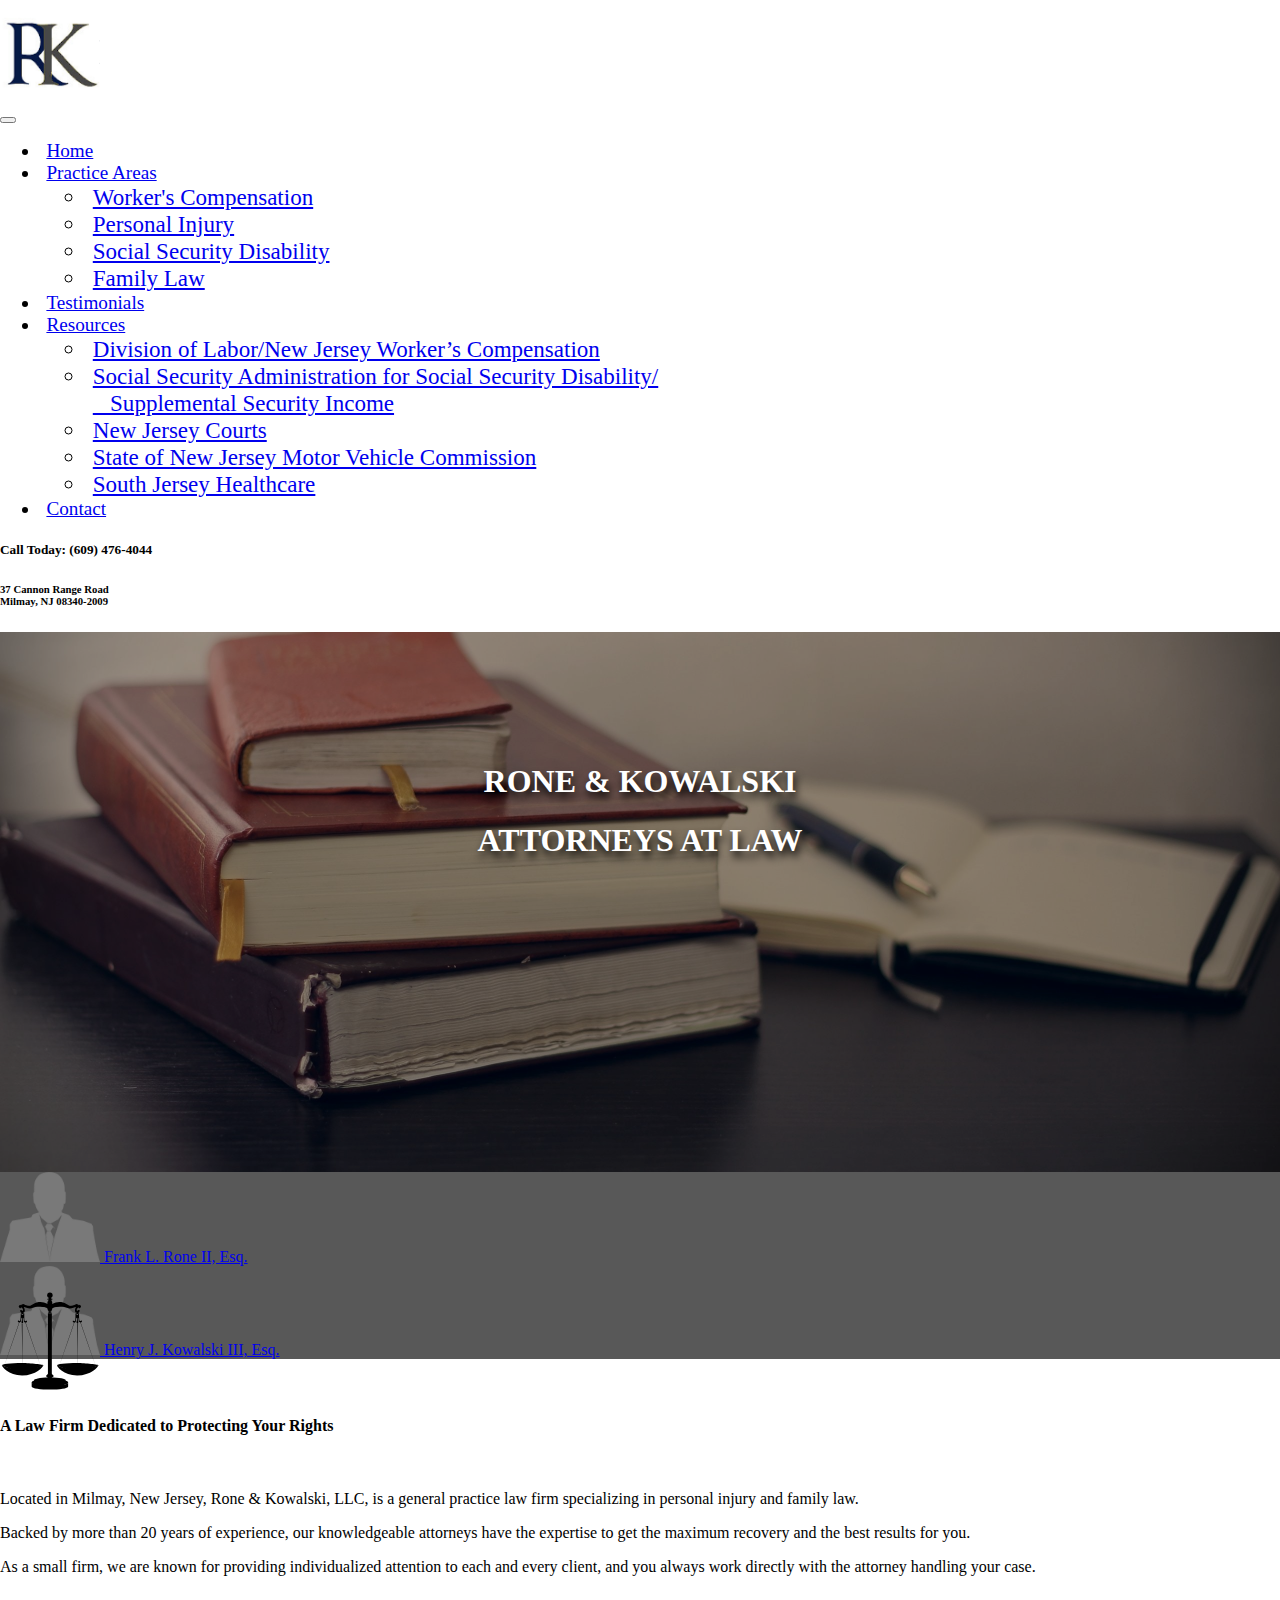
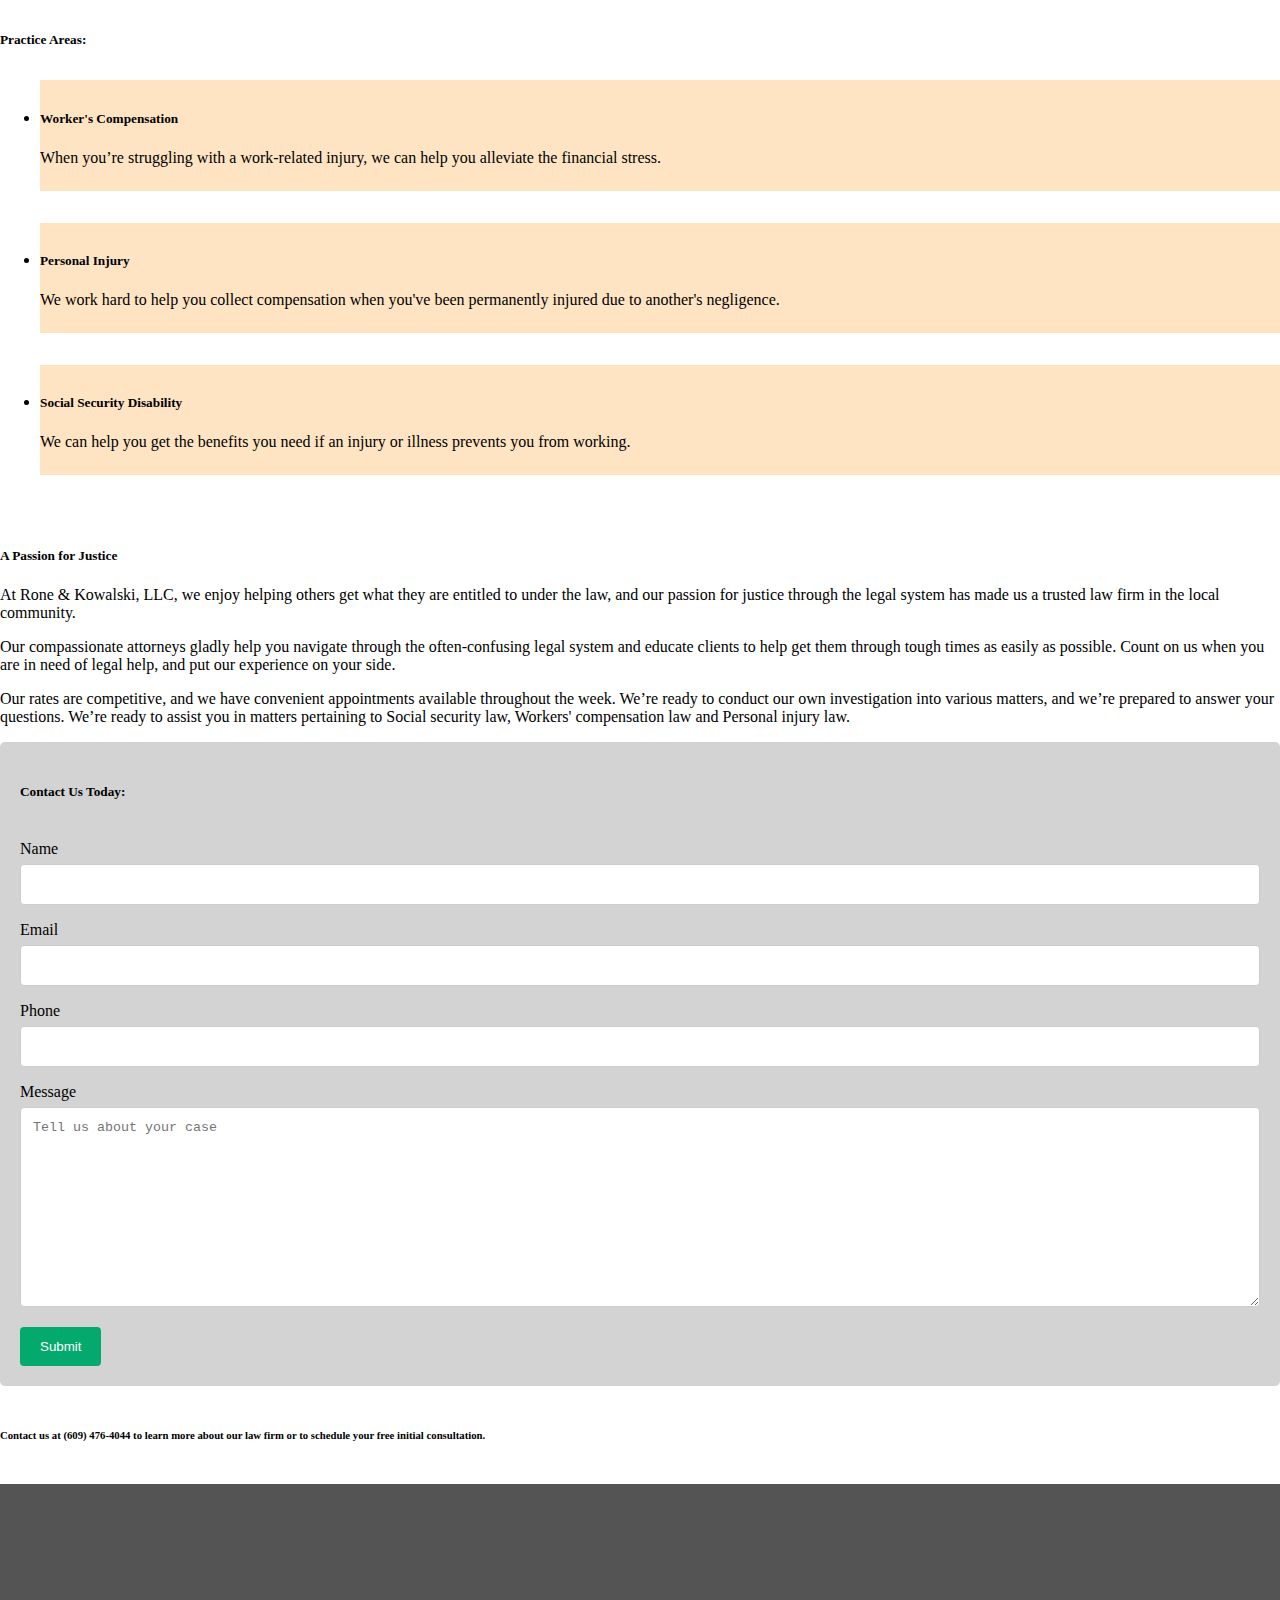
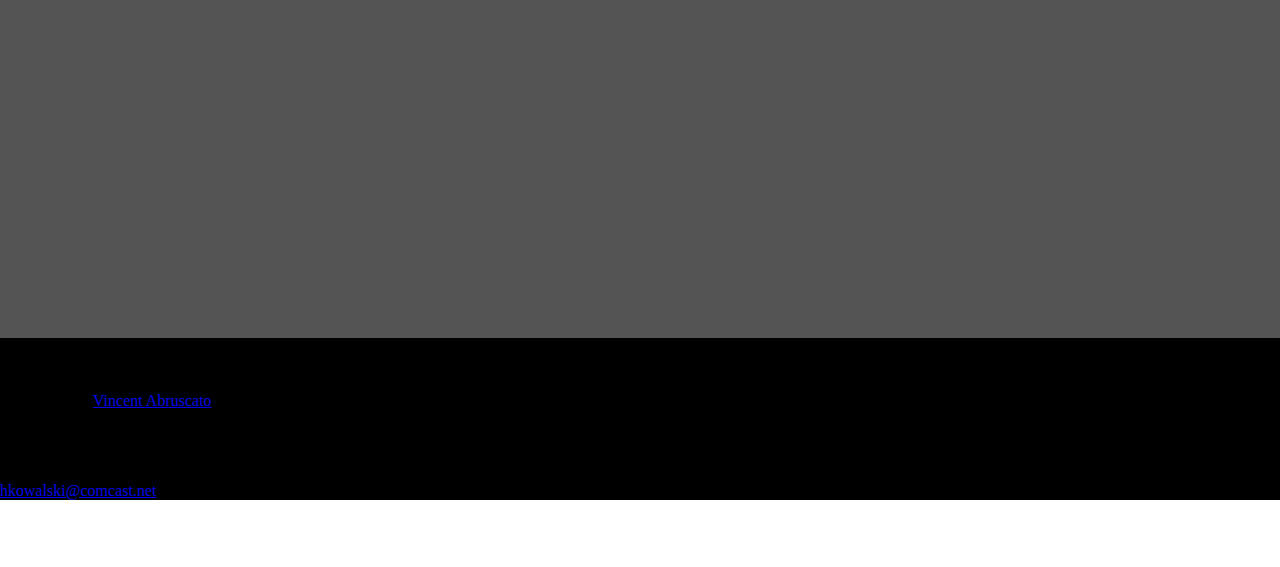
<file: index.html>
<!DOCTYPE html>
<html lang="en">

  <head>
    <!-- Global site tag (gtag.js) - Google Analytics -->
    <script async src="https://www.googletagmanager.com/gtag/js?id=G-D5MPM5GQSE"></script>
    <script>
      window.dataLayer = window.dataLayer || [];
      function gtag(){dataLayer.push(arguments);}
      gtag('js', new Date());

      gtag('config', 'G-D5MPM5GQSE', {
        'cookie_domain': 'roneandkowalski.vabruscato.me'
      });
    </script>

    <title>Rone & Kowalski | Milmay, NJ Law Firm</title>
    
    <meta charset="utf-8" />
    <meta name="viewport" content="width=device-width, initial-scale=1" />

    <!-- <meta name="keywords" content=""/> -->

    <!-- Open Graph tags 
    <meta property="og:url" content="">
    <meta property="og:title" content="">
    <meta property="og:type" content="">
    <meta property="og:description" content="">
    <meta property="og:image" content="">
    -->
    <!-- CSS Link -->
    <link rel="stylesheet" href="index-style.css"/>

    <!-- Bootstrap -->
    <link
      href="https://cdn.jsdelivr.net/npm/bootstrap@5.0.0-beta3/dist/css/bootstrap.min.css"
      rel="stylesheet"
      integrity="sha384-eOJMYsd53ii+scO/bJGFsiCZc+5NDVN2yr8+0RDqr0Ql0h+rP48ckxlpbzKgwra6"
      crossorigin="anonymous"
    />
    <!-- Bootstrap icons -->
    <link rel="stylesheet" href="https://cdn.jsdelivr.net/npm/bootstrap-icons@1.4.1/font/bootstrap-icons.css" />

    <!-- Favicon -->
    <link rel="apple-touch-icon" sizes="180x180" href="/Images/Favicon/apple-touch-icon.png">
    <link rel="icon" type="image/png" sizes="32x32" href="/Images/Favicon/favicon-32x32.png">
    <link rel="icon" type="image/png" sizes="16x16" href="/Images/Favicon/favicon-16x16.png">
    <link rel="manifest" href="/Images/Favicon/site.webmanifest">

    <!-- Structured Data for SEO -->


    <!-- jQuery -->
    <script src="https://ajax.googleapis.com/ajax/libs/jquery/3.6.0/jquery.min.js"></script>

  </head>
  
  <body>

    <!-- Home Section -->
    <section id="home">

      <nav id="navbar" class="navbar navbar-dark navbar-expand-lg fixed-top p-0 shadow">
        <div class="container">
          <div class="navbar-brand p-0 m-0">
            <a href="/" class="text-white d-flex align-items-center" style="text-decoration: none; text-transform: uppercase; font-weight: bold;">
              <img class="navbar-brand" src="Images/logo.png" alt="Logo" width="100" height="auto" title="Image Credit: Rone & Kowalski, LLC via Facebook">
              <div id="logo-name" class="flex-end text-white text-center">Rone & Kowalski<br/><small>Attorneys At Law</small></div>
            </a>
          </div>
          <button class="navbar-toggler" type="button" data-bs-toggle="collapse" data-bs-target="#navbarToggler" aria-controls="navbarToggler" aria-expanded="false" aria-label="Toggle navigation">
            <span class="navbar-toggler-icon"></span>
          </button>
          <div class="collapse navbar-collapse mb-2" id="navbarToggler">
            <ul class="navbar-nav fs-5 mb-lg-0 text-nowrap mx-auto">
              <li class="nav-item section-link">
                <a class="nav-link active" href="#home">Home</a>
              </li>
              <li id="practice-areas-dropdown" class="nav-item dropdown">
                <a class="nav-link dropdown-toggle" href="#" role="button" data-bs-toggle="dropdown" aria-expanded="false">
                  Practice Areas
                </a>
                <ul class="dropdown-menu dropdown-menu-end">
                  <li><a class="dropdown-item" href="workers-compensation">Worker's Compensation</a></li>
                  <li><a class="dropdown-item" href="personal-injury">Personal Injury</a></li>
                  <li><a class="dropdown-item" href="social-security-benefits">Social Security Disability</a></li>
                  <li><a class="dropdown-item" href="#">Family Law</a></li>
                </ul>
              </li>
              <li class="nav-item section-link">
                <a class="nav-link" href="testimonials">Testimonials</a>
              </li>
              <li id="resources-dropdown" class="nav-item dropdown">
                <a class="nav-link dropdown-toggle" href="#" role="button" data-bs-toggle="dropdown" aria-expanded="false">
                  Resources
                </a>
                <ul class="dropdown-menu dropdown-menu-end">
                  <li><a class="dropdown-item" href="https://www.nj.gov/labor/wc/wc_index" target="_blank">Division of Labor/New Jersey Worker’s Compensation</a></li>
                  <li><a class="dropdown-item" href="https://www.ssa.gov/" target="_blank">Social Security Administration for Social Security Disability/<br/>&nbsp; &nbsp;Supplemental Security Income</a></li>
                  <li><a class="dropdown-item" href="https://www.njcourts.gov/" target="_blank">New Jersey Courts</a></li>
                  <li><a class="dropdown-item" href="https://www.nj.gov/mvc/" target="_blank">State of New Jersey Motor Vehicle Commission</a></li>
                  <li><a class="dropdown-item" href="http://www.inspirahealthnetwork.org/" target="_blank">South Jersey Healthcare</a></li>
                </ul>
              </li>
              <li id="resources-dropdown-mobile" class="nav-item dropdown">
                <a class="nav-link dropdown-toggle" href="#" role="button" data-bs-toggle="dropdown" aria-expanded="false">
                  Resources
                </a>
                <ul class="dropdown-menu">
                  <li><a class="dropdown-item" href="https://www.nj.gov/labor/wc/wc_index" target="_blank">Division of Labor/New Jersey Worker’s<br/>&nbsp; &nbsp;Compensation</a></li>
                  <li><a class="dropdown-item" href="https://www.ssa.gov/" target="_blank">Social Security Administration for Social<br/>&nbsp; &nbsp;Security Disability/Supplemental Security<br/>&nbsp; &nbsp;Income</a></li>
                  <li><a class="dropdown-item" href="https://www.njcourts.gov/" target="_blank">New Jersey Courts</a></li>
                  <li><a class="dropdown-item" href="https://www.nj.gov/mvc/" target="_blank">State of New Jersey Motor Vehicle Commission</a></li>
                  <li><a class="dropdown-item" href="http://www.inspirahealthnetwork.org/" target="_blank">South Jersey Healthcare</a></li>
                </ul>
              </li>
              <li class="nav-item section-link">
                <a class="nav-link" href="contact">Contact</a>
              </li>
              <li id="mobile-phone-nav"><a href="tel:6094764044"><i class="bi bi-telephone-fill"></i> (609) 476-4044</a></li>
            </ul>
            <div class="navbar-brand text-center border-start p-0 ps-5 m-0" id="call-today">
              <h5>Call Today: (609) 476-4044</h5>
              <h6>37 Cannon Range Road<br/>Milmay, NJ 08340-2009</h6>
            </div>
        </div>
      </nav>

      <div class="home-background">

        <div class="blur">
          <div class="heading">
            <h1 class="display-2">Rone & Kowalski</h1>
            <h1> Attorneys at Law</h1>
          </div>
        </div>

        <div class="container-fluid d-flex justify-content-evenly" style="background-color: rgb(88, 88, 88);">

          <div>
            <a href="Frank-Rone" class="d-flex flex-column justify-content-center text-white">
              <img class="rounded-circle mx-auto" src="Images/ProfilePlaceholderSuit.png" alt="Frank L. Rone, II" width="100px" height="auto">
              Frank L. Rone II, Esq.
            </a>
          </div>
  
          <div>
            <a href="Henry-Kowalski" class="d-flex flex-column text-white">
              <img class="rounded-circle mx-auto" src="Images/ProfilePlaceholderSuit.png" alt="Henry J. Kowalski, III" width="100px" height="auto">
              Henry J. Kowalski III, Esq.
            </a>
          </div>
  
        </div>

      </div>

    </section>

    <!-- About Section -->
    <section id="about">

      <div class="container d-flex responsive-flex justify-content-between mt-5">

        <div class="container">

          <div class="d-flex">
            <img src="Images/scales.svg" alt="Legal Scales" width="100">
            <h4 class="align-self-end ms-3 mb-0">A Law Firm Dedicated to Protecting Your Rights</h4>
          </div>
          <br/>
          <p>Located in Milmay, New Jersey, Rone & Kowalski, LLC, is a general practice law firm specializing in personal injury and family law.</p>

          <p>Backed by more than 20 years of experience, our knowledgeable attorneys have the expertise to get the maximum recovery and the best results for you.</p>

          <p>As a small firm, we are known for providing individualized attention to each and every client, and you always work directly with the attorney handling your case.</p>
          <br/>
          <h5>Practice Areas:</h5>
          <div class="container" id="practice-areas-container">
            <ul>
              <li>
                <a href="workers-compensation">
                  <div class="container area-container rounded shadow">
                    <h5><b>Worker's Compensation</b></h5>
                    <p>When you’re struggling with a work-related injury, we can help you alleviate the financial stress.</p>
                  </div>
                </a>
              </li>
              <li>
                <a href="personal-injury">
                  <div class="container area-container rounded shadow">
                    <h5><b>Personal Injury</b></h5>
                    <p>We work hard to help you collect compensation when you've been permanently injured due to another's negligence.</p>
                  </div>
                </a>
              </li>
              <li>
                <a href="social-security-benefits">
                  <div class="container area-container rounded shadow">
                    <h5><b>Social Security Disability</b></h5>
                    <p>We can help you get the benefits you need if an injury or illness prevents you from working.</p>
                  </div>
                </a>
              </li>
            </ul>
          </div>

          <br/>
          
          <h5>A Passion for Justice</h5>

          <p>At Rone & Kowalski, LLC, we enjoy helping others get what they are entitled to under the law, and our passion for justice through the legal system has made us a trusted law firm in the local community.</p>
          <p>Our compassionate attorneys gladly help you navigate through the often-confusing legal system and educate clients to help get them through tough times as easily as possible. Count on us when you are in need of legal help, and put our experience on your side.</p>

          <p>Our rates are competitive, and we have convenient appointments available throughout the week. We’re ready to conduct our own investigation into various matters, and we’re prepared to answer your questions. We’re ready to assist you in matters pertaining to Social security law, Workers' compensation law and Personal injury law.</p>
        </div>

        <div class="container form-container mb-auto w-50 shadow" id="index-form-container">
          <form>
            <h5>Contact Us Today:</h5>
            <br/>
            <label for="name"> Name</label>
            <input type="text" id="name" name="name" required>
        
            <label for="email">Email</label>
            <input type="email" id="email" name="email" required>

            <label for="phone">Phone</label>
            <input type="tel" id="phone" name="phone" required>
        
            <label for="message">Message</label>
            <textarea id="message" name="message" required style="height:200px" placeholder="Tell us about your case"></textarea>
        
            <input type="submit" value="Submit">
          </form>
        </div>

      </div>

      <br/>
      <h6 class="text-center">Contact us at (609) 476-4044 to learn more about our law firm or to schedule your free initial consultation.</h6>
      <br/>
      <div class="container-fluid" style="background-color: rgb(84, 84, 84);">
        <iframe class="container d-block mx-auto" src="https://www.google.com/maps/embed?pb=!1m18!1m12!1m3!1d3082.036883614046!2d-74.8913261!3d39.4232904!2m3!1f0!2f0!3f0!3m2!1i1024!2i768!4f13.1!3m3!1m2!1s0x89c0cc3c1c897e8d%3A0xa325bf22e5ed6637!2s37%20Cannon%20Range%20Rd%2C%20Milmay%2C%20NJ%2008340!5e0!3m2!1sen!2sus!4v1662394389982!5m2!1sen!2sus" width="600" height="450" style="border:0;" allowfullscreen="" loading="lazy" referrerpolicy="no-referrer-when-downgrade"></iframe>
      </div>

    </section>

    <footer class="page-footer container-fluid mb-0 p-5 text-white text-center d-flex responsive-flex justify-content-between align-items-stretch">
      <div id="footer-item-1">
        Rone & Kowalski, LLC<br/>
        37 Cannon Range Road<br/>
        Milmay, NJ 08340-2009
      </div>
      <div  id="footer-item-3">
        Developed by <a href="https://vabruscato.me" target="_blank">Vincent Abruscato</a>
        <br/>
        © Copyright 2023 Rone & Kowalski, LLC
      </div>
      <div id="footer-item-2">
        Hours: Monday - Friday 8am to 5pm<br/>
        Phone: (609) 476-4044<br/>
        Fax: (609) 476-2216<br/>
        <a href="mailto:hkowalski@comcast.net" class="text-white">hkowalski@comcast.net</a>
      </div>
    </footer>

    <script
        src="https://cdn.jsdelivr.net/npm/bootstrap@5.0.0-beta3/dist/js/bootstrap.bundle.min.js"
        integrity="sha384-JEW9xMcG8R+pH31jmWH6WWP0WintQrMb4s7ZOdauHnUtxwoG2vI5DkLtS3qm9Ekf"
        crossorigin="anonymous">
    </script>

    <script src="script.js"></script>

  </body>
</file>
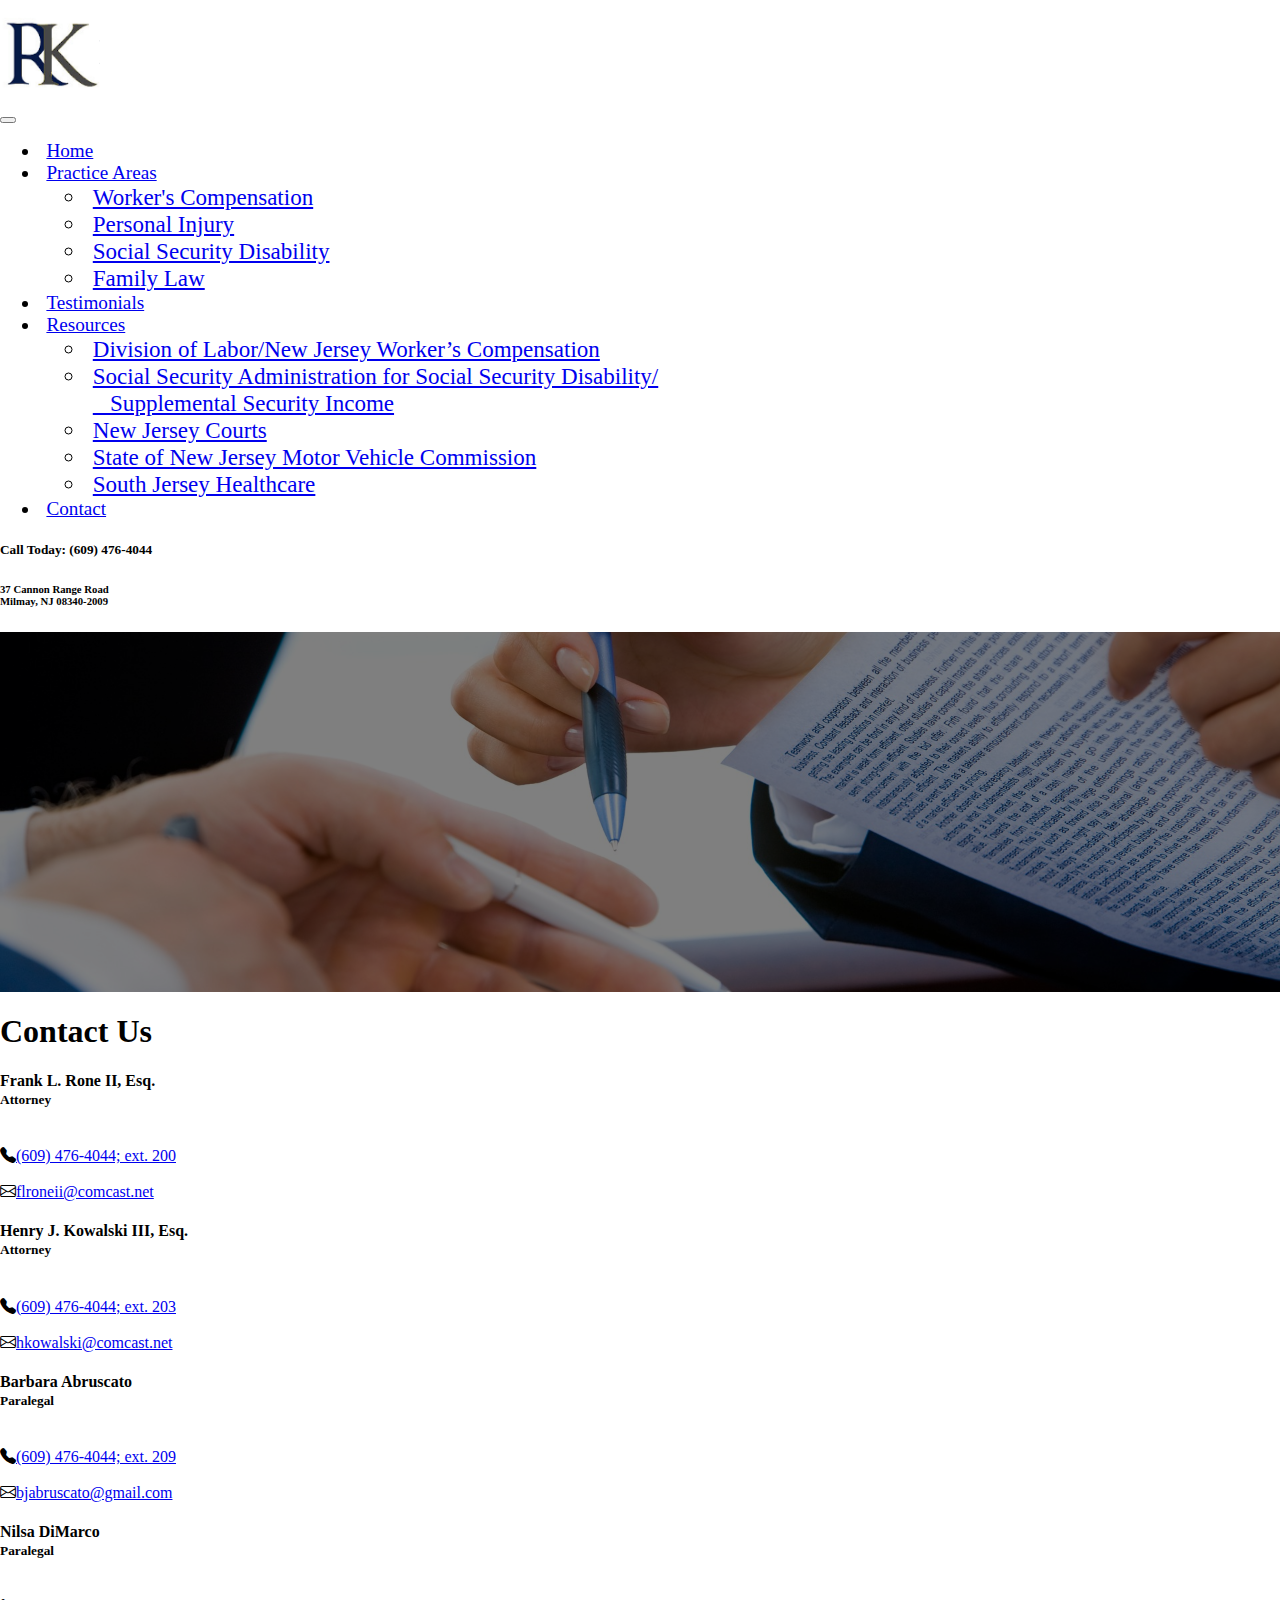
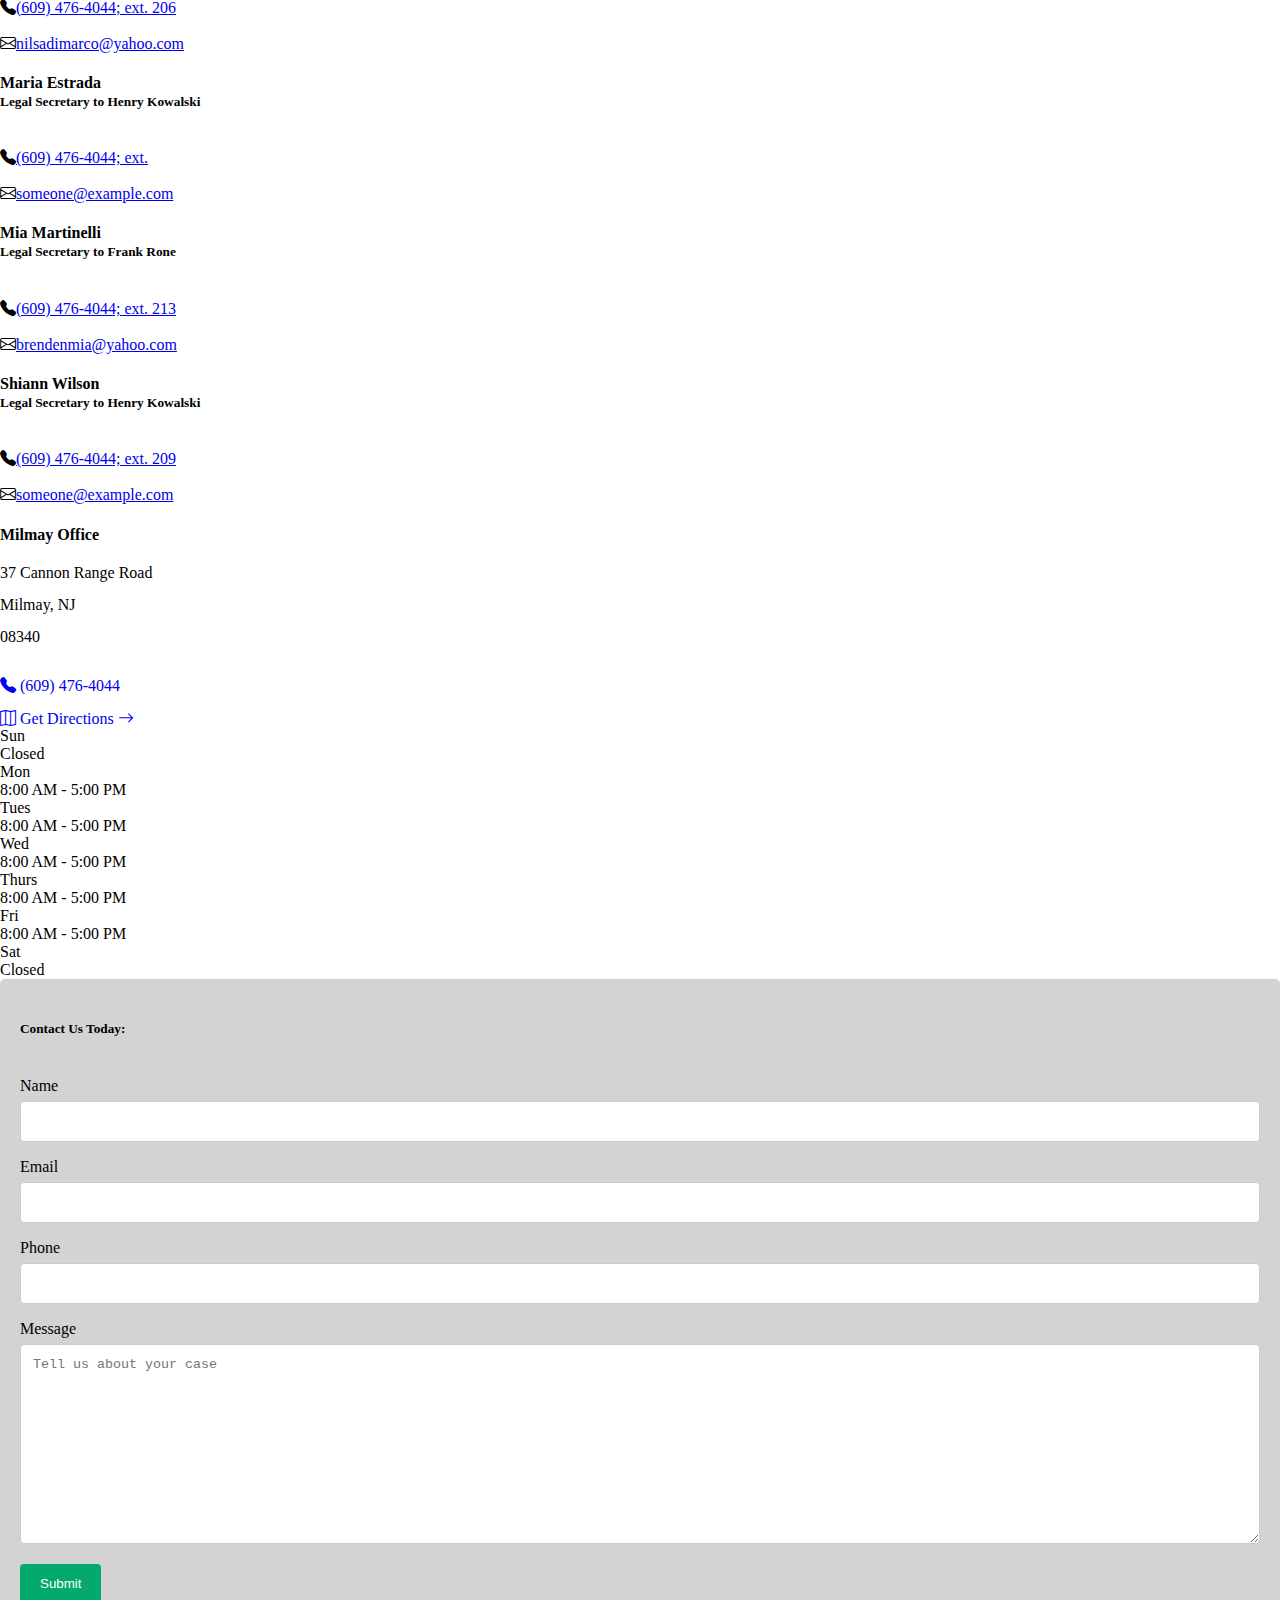
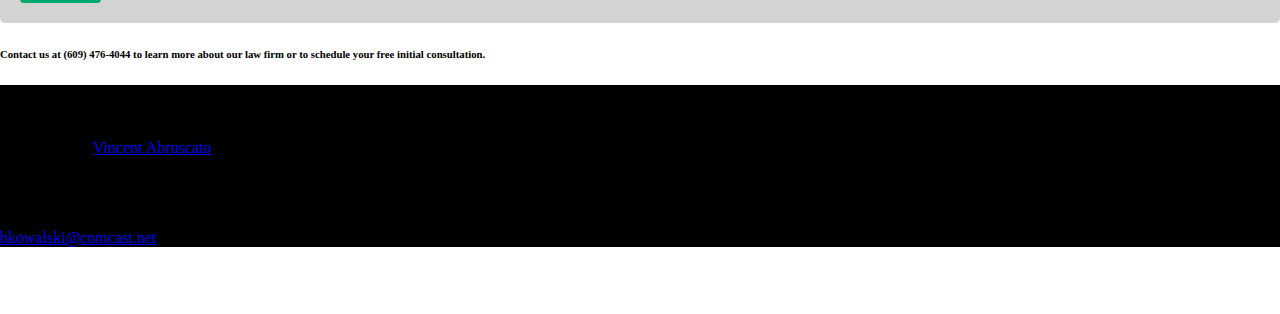
<file: contact.html>
<!DOCTYPE html>
<html lang="en">

  <head>
    <!-- Global site tag (gtag.js) - Google Analytics -->
    <script async src="https://www.googletagmanager.com/gtag/js?id=G-D5MPM5GQSE"></script>
    <script>
      window.dataLayer = window.dataLayer || [];
      function gtag(){dataLayer.push(arguments);}
      gtag('js', new Date());

      gtag('config', 'G-D5MPM5GQSE', {
        'cookie_domain': 'roneandkowalski.vabruscato.me'
      });
    </script>

    <title>Contact | Rone & Kowalski</title>
    
    <meta charset="utf-8" />
    <meta name="viewport" content="width=device-width, initial-scale=1" />

    <!-- CSS Link -->
    <link rel="stylesheet" href="index-style.css"/>
    <link rel="stylesheet" href="contact-style.css"/>

    <!-- Bootstrap -->
    <link
      href="https://cdn.jsdelivr.net/npm/bootstrap@5.0.0-beta3/dist/css/bootstrap.min.css"
      rel="stylesheet"
      integrity="sha384-eOJMYsd53ii+scO/bJGFsiCZc+5NDVN2yr8+0RDqr0Ql0h+rP48ckxlpbzKgwra6"
      crossorigin="anonymous"
    />
    <!-- Bootstrap icons -->
    <link rel="stylesheet" href="https://cdn.jsdelivr.net/npm/bootstrap-icons@1.4.1/font/bootstrap-icons.css" />

    <!-- Favicon -->
    <link rel="apple-touch-icon" sizes="180x180" href="/Images/Favicon/apple-touch-icon.png">
    <link rel="icon" type="image/png" sizes="32x32" href="/Images/Favicon/favicon-32x32.png">
    <link rel="icon" type="image/png" sizes="16x16" href="/Images/Favicon/favicon-16x16.png">
    <link rel="manifest" href="/Images/Favicon/site.webmanifest">

    <!-- Structured Data for SEO -->
    

    <!-- jQuery -->
    <script src="https://ajax.googleapis.com/ajax/libs/jquery/3.6.0/jquery.min.js"></script>

  </head>
  
  <body>

    <nav id="navbar" class="navbar navbar-dark navbar-expand-lg fixed-top p-0 shadow">
      <div class="container">
        <div class="navbar-brand p-0 m-0">
          <a href="/" class="text-white d-flex align-items-center" style="text-decoration: none; text-transform: uppercase; font-weight: bold;">
            <img class="navbar-brand" src="Images/logo.png" alt="Logo" width="100" height="auto" title="Image Credit: Rone & Kowalski, LLC via Facebook">
            <div id="logo-name" class="flex-end text-white text-center">Rone & Kowalski<br/><small>Attorneys At Law</small></div>
          </a>
        </div>
        <button class="navbar-toggler" type="button" data-bs-toggle="collapse" data-bs-target="#navbarToggler" aria-controls="navbarToggler" aria-expanded="false" aria-label="Toggle navigation">
          <span class="navbar-toggler-icon"></span>
        </button>
        <div class="collapse navbar-collapse mb-1" id="navbarToggler">
          <ul class="navbar-nav mb-lg-0 fs-5 text-nowrap mx-auto">
            <li class="nav-item section-link">
              <a class="nav-link" href="/">Home</a>
            </li>
            <li id="practice-areas-dropdown" class="nav-item dropdown">
              <a class="nav-link dropdown-toggle" href="#" role="button" data-bs-toggle="dropdown" aria-expanded="false">
                Practice Areas
              </a>
              <ul class="dropdown-menu dropdown-menu-end">
                <li><a class="dropdown-item" href="workers-compensation">Worker's Compensation</a></li>
                <li><a class="dropdown-item" href="personal-injury">Personal Injury</a></li>
                <li><a class="dropdown-item" href="social-security-benefits">Social Security Disability</a></li>
                <li><a class="dropdown-item" href="#">Family Law</a></li>
              </ul>
            </li>
            <li class="nav-item section-link">
              <a class="nav-link" href="testimonials">Testimonials</a>
            </li>
            <li id="resources-dropdown" class="nav-item dropdown">
              <a class="nav-link dropdown-toggle" href="#" role="button" data-bs-toggle="dropdown" aria-expanded="false">
                Resources
              </a>
              <ul class="dropdown-menu dropdown-menu-end">
                <li><a class="dropdown-item" href="https://www.nj.gov/labor/wc/wc_index" target="_blank">Division of Labor/New Jersey Worker’s Compensation</a></li>
                <li><a class="dropdown-item" href="https://www.ssa.gov/" target="_blank">Social Security Administration for Social Security Disability/<br/>&nbsp; &nbsp;Supplemental Security Income</a></li>
                <li><a class="dropdown-item" href="https://www.njcourts.gov/" target="_blank">New Jersey Courts</a></li>
                <li><a class="dropdown-item" href="https://www.nj.gov/mvc/" target="_blank">State of New Jersey Motor Vehicle Commission</a></li>
                <li><a class="dropdown-item" href="http://www.inspirahealthnetwork.org/" target="_blank">South Jersey Healthcare</a></li>
              </ul>
            </li>
            <li id="resources-dropdown-mobile" class="nav-item dropdown">
              <a class="nav-link dropdown-toggle" href="#" role="button" data-bs-toggle="dropdown" aria-expanded="false">
                Resources
              </a>
              <ul class="dropdown-menu">
                <li><a class="dropdown-item" href="https://www.nj.gov/labor/wc/wc_index" target="_blank">Division of Labor/New Jersey Worker’s<br/>&nbsp; &nbsp;Compensation</a></li>
                <li><a class="dropdown-item" href="https://www.ssa.gov/" target="_blank">Social Security Administration for Social<br/>&nbsp; &nbsp;Security Disability/Supplemental Security<br/>&nbsp; &nbsp;Income</a></li>
                <li><a class="dropdown-item" href="https://www.njcourts.gov/" target="_blank">New Jersey Courts</a></li>
                <li><a class="dropdown-item" href="https://www.nj.gov/mvc/" target="_blank">State of New Jersey Motor Vehicle Commission</a></li>
                <li><a class="dropdown-item" href="http://www.inspirahealthnetwork.org/" target="_blank">South Jersey Healthcare</a></li>
              </ul>
            </li>
            <li class="nav-item section-link">
              <a class="nav-link active" href="contact">Contact</a>
            </li>
            <li id="mobile-phone-nav"><a href="tel:6094764044"><i class="bi bi-telephone-fill"></i> (609) 476-4044</a></li>
          </ul>
          <div class="navbar-brand text-center border-start p-0 ps-5 m-0" id="call-today">
            <h5>Call Today: (609) 476-4044</h5>
            <h6>37 Cannon Range Road<br/>Milmay, NJ 08340-2009</h6>
          </div>
      </div>
    </nav>

    <div class="contact-banner" style="background-image: url(Images/contact-banner.jpg);">
        <div class="contact-banner-blur">
        </div>
    </div>

    <div class="container-fluid d-flex responsive-flex justify-content-between mt-5">

      <div class="container left-container w-75">
          <h1 class="text-center">Contact Us</h1>
          <div id="milmay-office-container-mobile" class="container p-4 mb-5 border border-2 rounded shadow">

            <h4>Milmay Office</h4>
  
            <div class="d-flex justify-content-between text-nowrap" id="office-info-mobile">
  
              <div class="w-50 mb-4" style="line-height: 1em;">
                <p>37 Cannon Range Road</p>
                <p>Milmay, NJ</p>
                <p>08340</p>
                <br/>
                <a style="text-decoration: none;" href="tel:6094764044"><i class="bi bi-telephone-fill"></i> (609) 476-4044</a>
                <br/>
                <br/>
                <a style="text-decoration: none;" title="Get Directions from Google Maps" target="_blank" href="https://maps.google.com/maps/dir//37+Cannon+Range+Rd+Milmay,+NJ+08340/@39.4232904,-74.8913261,16z/data=!4m5!4m4!1m0!1m2!1m1!1s0x89c0cc3c1c897e8d:0xa325bf22e5ed6637"><i class="bi bi-map"></i> Get Directions <i class="bi bi-arrow-right"></i></a>                
              </div>
  
              <div class="w-50" id="office-hours-mobile">
                <div class="row">
                  <div class="col-3">Sun</div>
                  <div class="col">Closed</div>
                  <div class="w-100"></div>
                  <div class="col-3">Mon</div>
                  <div class="col">8:00 AM - 5:00 PM</div>
                  <div class="w-100"></div>
                  <div class="col-3">Tues</div>
                  <div class="col">8:00 AM - 5:00 PM</div>
                  <div class="w-100"></div>
                  <div class="col-3">Wed</div>
                  <div class="col">8:00 AM - 5:00 PM</div>
                  <div class="w-100"></div>
                  <div class="col-3">Thurs</div>
                  <div class="col">8:00 AM - 5:00 PM</div>
                  <div class="w-100"></div>
                  <div class="col-3">Fri</div>
                  <div class="col">8:00 AM - 5:00 PM</div>
                  <div class="w-100"></div>
                  <div class="col-3">Sat</div>
                  <div class="col">Closed</div>
                </div>
              </div>
  
            </div>
          </div>
          <div class="container contact border border-2 shadow-sm rounded p-5 d-flex responsive-flex justify-content-between">
              <h4>Frank L. Rone II, Esq.<br/><small class="text-muted">Attorney</small></h4>
              <br/>
              <div>
                  <div><i class="bi bi-telephone-fill border rounded p-1 m-2"></i><a href="tel:6094764044,200">(609) 476-4044; ext. 200</a></div>
                  <br/>
                  <div><i class="bi bi-envelope border rounded p-1 m-2"></i><a href="mailto:flroneii@comcast.net">flroneii@comcast.net</a></div>
              </div>
          </div>
          <div class="container contact border border-2 shadow-sm rounded p-5 d-flex responsive-flex justify-content-between">
              <h4>Henry J. Kowalski III, Esq.<br/><small class="text-muted">Attorney</small></h4>
              <br/>
              <div>
                  <div><i class="bi bi-telephone-fill border rounded p-1 m-2"></i><a href="tel:6094764044,203">(609) 476-4044; ext. 203</a></div>
                  <br/>
                  <div><i class="bi bi-envelope border rounded p-1 m-2"></i><a href="mailto:hkowalski@comcast.net">hkowalski@comcast.net</a></div>
              </div>
          </div>
          <div class="container contact border border-2 shadow-sm rounded p-5 d-flex responsive-flex justify-content-between">
              <h4>Barbara Abruscato<br/><small class="text-muted">Paralegal</small></h4>
              <br/>
              <div>
                  <div><i class="bi bi-telephone-fill border rounded p-1 m-2"></i><a href="tel:6094764044,209">(609) 476-4044; ext. 209</a></div>
                  <br/>
                  <div><i class="bi bi-envelope border rounded p-1 m-2"></i><a href="mailto:bjabruscato@gmail.com">bjabruscato@gmail.com</a></div>
              </div>
          </div>
          <div class="container contact border border-2 shadow-sm rounded p-5 d-flex responsive-flex justify-content-between">
              <h4>Nilsa DiMarco<br/><small class="text-muted">Paralegal</small></h4>
              <br/>
              <div>
                  <div><i class="bi bi-telephone-fill border rounded p-1 m-2"></i><a href="tel:6094764044,206">(609) 476-4044; ext. 206</a></div>
                  <br/>
                  <div><i class="bi bi-envelope border rounded p-1 m-2"></i><a href="mailto:">nilsadimarco@yahoo.com</a></div>
              </div>
          </div>
          <div class="container contact border border-2 shadow-sm rounded p-5 d-flex responsive-flex justify-content-between">
              <h4>Maria Estrada<br/><small class="text-muted">Legal Secretary to Henry Kowalski</small></h4>
              <br/>
              <div>
                  <div><i class="bi bi-telephone-fill border rounded p-1 m-2"></i><a href="tel:6094764044">(609) 476-4044; ext. </a></div>
                  <br/>
                  <div><i class="bi bi-envelope border rounded p-1 m-2"></i><a href="mailto:">someone@example.com</a></div>
              </div>
          </div>
          <div class="container contact border border-2 shadow-sm rounded p-5 d-flex responsive-flex justify-content-between">
              <h4>Mia Martinelli<br/><small class="text-muted">Legal Secretary to Frank Rone</small></h4>
              <br/>
              <div>
                  <div><i class="bi bi-telephone-fill border rounded p-1 m-2"></i><a href="tel:6094764044,213">(609) 476-4044; ext. 213</a></div>
                  <br/>
                  <div><i class="bi bi-envelope border rounded p-1 m-2"></i><a href="mailto:brendenmia@yahoo.com">brendenmia@yahoo.com</a></div>
              </div>
          </div>
          <div class="container contact border border-2 shadow-sm rounded p-5 d-flex responsive-flex justify-content-between">
            <h4>Shiann Wilson<br/><small class="text-muted">Legal Secretary to Henry Kowalski</small></h4>
            <br/>
            <div>
                <div><i class="bi bi-telephone-fill border rounded p-1 m-2"></i><a href="tel:6094764044,213">(609) 476-4044; ext. 209</a></div>
                <br/>
                <div><i class="bi bi-envelope border rounded p-1 m-2"></i><a href="mailto:">someone@example.com</a></div>
            </div>
        </div>
      </div>

      <div class="right-container">

        <div id="milmay-office-container" class="container p-4 mb-5 border border-2 rounded shadow">

          <h4>Milmay Office</h4>

          <div class="d-flex justify-content-between">

            <div class="w-50" style="line-height: 1em;">
              <p>37 Cannon Range Road</p>
              <p>Milmay, NJ</p>
              <p>08340</p>
              <br/>
              <a style="text-decoration: none;" href="tel:6094764044"><i class="bi bi-telephone-fill"></i> (609) 476-4044</a>
              <br/>
              <br/>
              <a style="text-decoration: none;" title="Get Directions from Google Maps" target="_blank" href="https://maps.google.com/maps/dir//37+Cannon+Range+Rd+Milmay,+NJ+08340/@39.4232904,-74.8913261,16z/data=!4m5!4m4!1m0!1m2!1m1!1s0x89c0cc3c1c897e8d:0xa325bf22e5ed6637"><i class="bi bi-map"></i> Get Directions <i class="bi bi-arrow-right"></i></a>
            </div>

            <div class="w-50">
              <div class="row">
                <div class="col-3">Sun</div>
                <div class="col">Closed</div>
                <div class="w-100"></div>
                <div class="col-3">Mon</div>
                <div class="col">8:00 AM - 5:00 PM</div>
                <div class="w-100"></div>
                <div class="col-3">Tues</div>
                <div class="col">8:00 AM - 5:00 PM</div>
                <div class="w-100"></div>
                <div class="col-3">Wed</div>
                <div class="col">8:00 AM - 5:00 PM</div>
                <div class="w-100"></div>
                <div class="col-3">Thurs</div>
                <div class="col">8:00 AM - 5:00 PM</div>
                <div class="w-100"></div>
                <div class="col-3">Fri</div>
                <div class="col">8:00 AM - 5:00 PM</div>
                <div class="w-100"></div>
                <div class="col-3">Sat</div>
                <div class="col">Closed</div>
              </div>
            </div>

          </div>
        </div>

        <div class="container form-container shadow">
          <form>
            <h5>Contact Us Today:</h5>
            <br/>
            <label for="name"> Name</label>
            <input type="text" id="name" name="name" required>
        
            <label for="email">Email</label>
            <input type="email" id="email" name="email" required>

            <label for="phone">Phone</label>
            <input type="tel" id="phone" name="phone" required>
        
            <label for="message">Message</label>
            <textarea id="message" name="message" required style="height:200px" placeholder="Tell us about your case"></textarea>
        
            <input type="submit" value="Submit">
          </form>
        </div>
      </div>

    </div>

    <h6 class="text-center mt-5">Contact us at (609) 476-4044 to learn more about our law firm or to schedule your free initial consultation.</h6>

    <footer class="page-footer container-fluid mt-5 mb-0 p-5 text-white text-center d-flex responsive-flex justify-content-between align-items-stretch">
      <div id="footer-item-1">
        Rone & Kowalski, LLC<br/>
        37 Cannon Range Road<br/>
        Milmay, NJ 08340-2009
      </div>
      <div  id="footer-item-3">
        Developed by <a href="https://vabruscato.me" target="_blank">Vincent Abruscato</a>
        <br/>
        © Copyright 2023 Rone & Kowalski, LLC
      </div>
      <div id="footer-item-2">
        Hours: Monday - Friday 8am to 5pm<br/>
        Phone: (609) 476-4044<br/>
        Fax: (609) 476-2216<br/>
        <a href="mailto:hkowalski@comcast.net" class="text-white">hkowalski@comcast.net</a>
      </div>
    </footer>

    <script
        src="https://cdn.jsdelivr.net/npm/bootstrap@5.0.0-beta3/dist/js/bootstrap.bundle.min.js"
        integrity="sha384-JEW9xMcG8R+pH31jmWH6WWP0WintQrMb4s7ZOdauHnUtxwoG2vI5DkLtS3qm9Ekf"
        crossorigin="anonymous">
    </script>

    <script src="script.js"></script>

  </body>
</file>
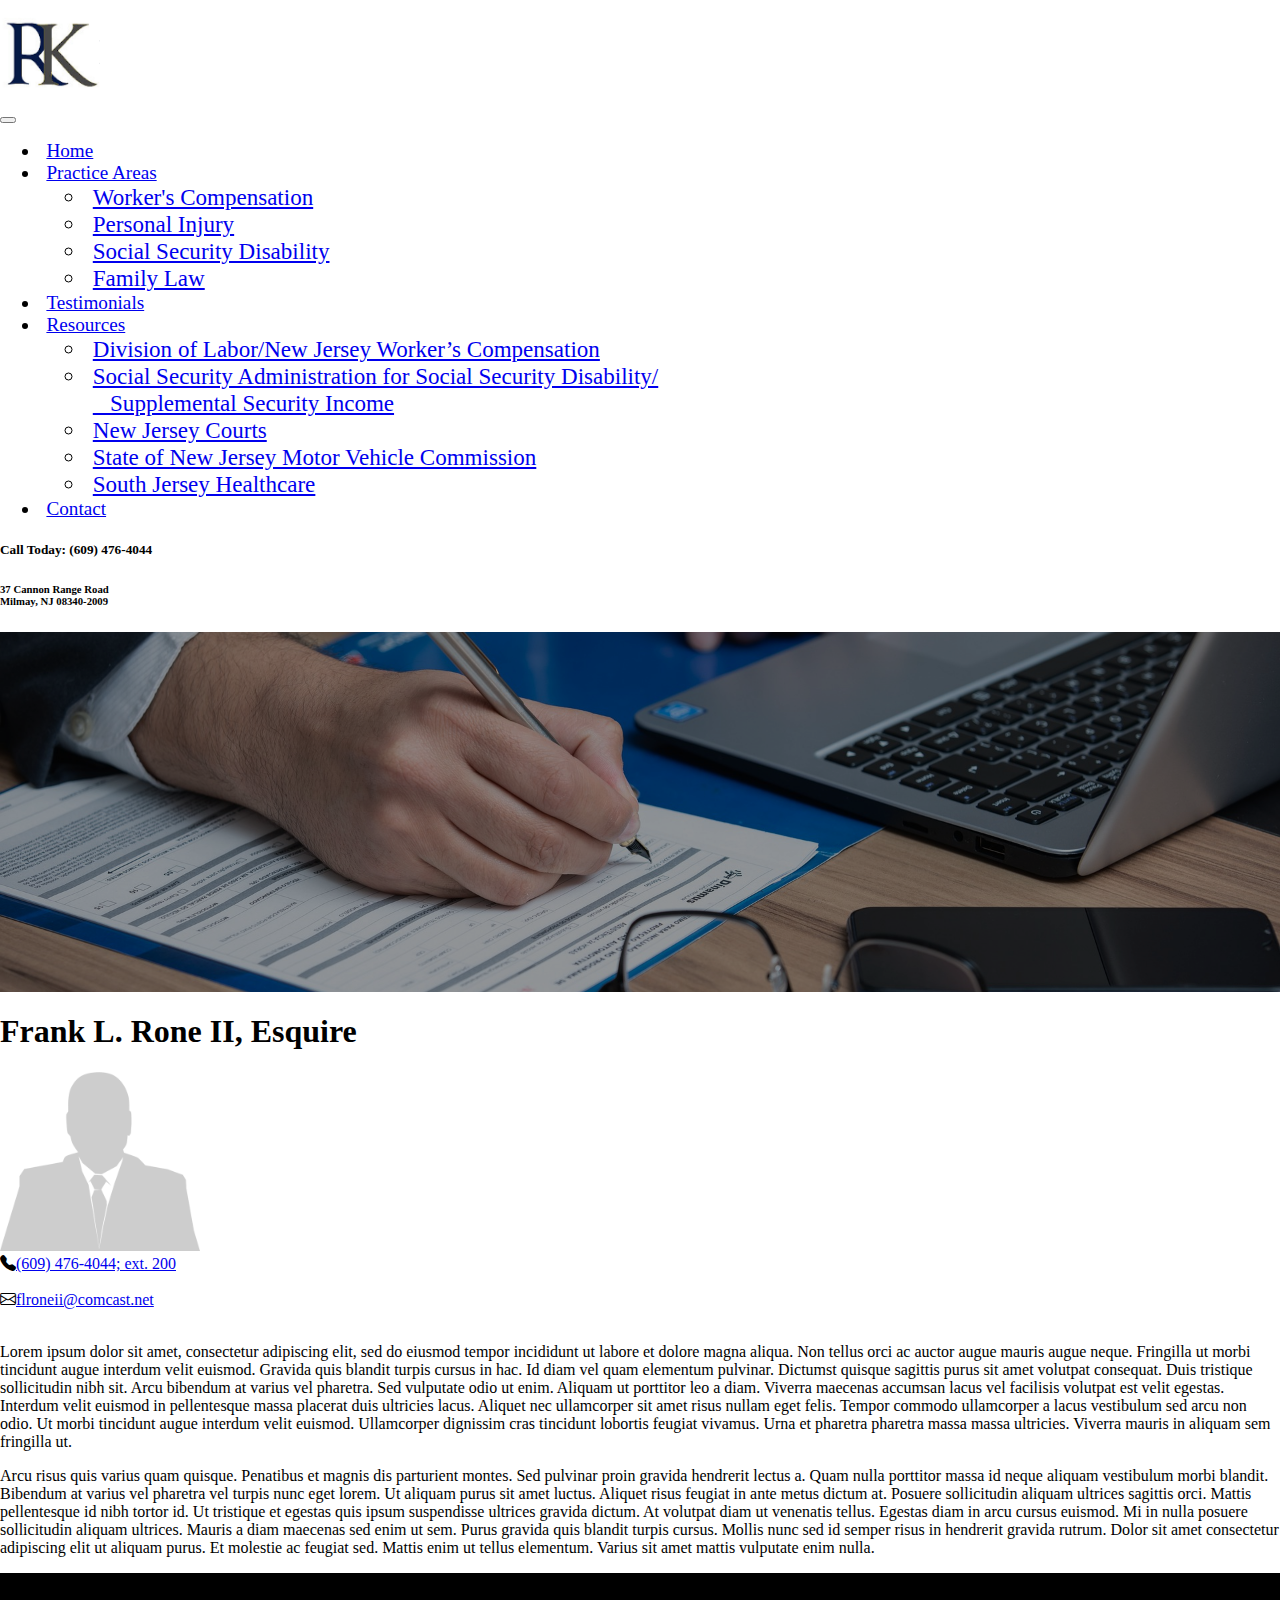
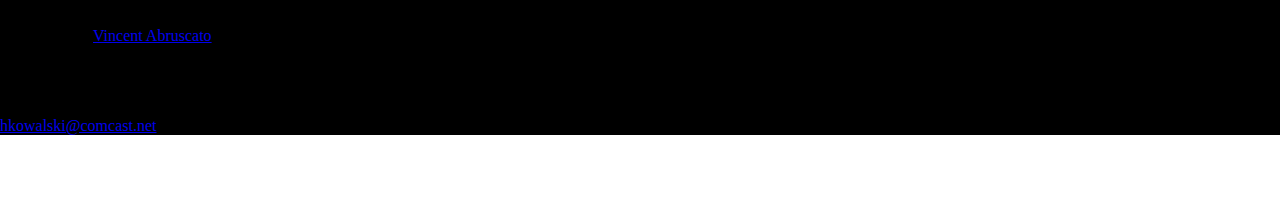
<file: Frank-Rone.html>
<!DOCTYPE html>
<html lang="en">

  <head>
    <!-- Global site tag (gtag.js) - Google Analytics -->
    <script async src="https://www.googletagmanager.com/gtag/js?id=G-D5MPM5GQSE"></script>
    <script>
      window.dataLayer = window.dataLayer || [];
      function gtag(){dataLayer.push(arguments);}
      gtag('js', new Date());

      gtag('config', 'G-D5MPM5GQSE', {
        'cookie_domain': 'roneandkowalski.vabruscato.me'
      });
    </script>

    <title>Frank L. Rone, II | Rone & Kowalski</title>
    
    <meta charset="utf-8" />
    <meta name="viewport" content="width=device-width, initial-scale=1" />

    <!-- CSS Link -->
    <link rel="stylesheet" href="index-style.css"/>
    <link rel="stylesheet" href="bio-style.css"/>

    <!-- Bootstrap -->
    <link
      href="https://cdn.jsdelivr.net/npm/bootstrap@5.0.0-beta3/dist/css/bootstrap.min.css"
      rel="stylesheet"
      integrity="sha384-eOJMYsd53ii+scO/bJGFsiCZc+5NDVN2yr8+0RDqr0Ql0h+rP48ckxlpbzKgwra6"
      crossorigin="anonymous"
    />
    <!-- Bootstrap icons -->
    <link rel="stylesheet" href="https://cdn.jsdelivr.net/npm/bootstrap-icons@1.4.1/font/bootstrap-icons.css" />

    <!-- Favicon -->
    <link rel="apple-touch-icon" sizes="180x180" href="/Images/Favicon/apple-touch-icon.png">
    <link rel="icon" type="image/png" sizes="32x32" href="/Images/Favicon/favicon-32x32.png">
    <link rel="icon" type="image/png" sizes="16x16" href="/Images/Favicon/favicon-16x16.png">
    <link rel="manifest" href="/Images/Favicon/site.webmanifest">

    <!-- Structured Data for SEO -->
    

    <!-- jQuery -->
    <script src="https://ajax.googleapis.com/ajax/libs/jquery/3.6.0/jquery.min.js"></script>

  </head>
  
  <body>

    <nav id="navbar" class="navbar navbar-dark navbar-expand-lg fixed-top p-0 shadow">
      <div class="container">
        <div class="navbar-brand p-0 m-0">
          <a href="/" class="text-white d-flex align-items-center" style="text-decoration: none; text-transform: uppercase; font-weight: bold;">
            <img class="navbar-brand" src="Images/logo.png" alt="Logo" width="100" height="auto" title="Image Credit: Rone & Kowalski, LLC via Facebook">
            <div id="logo-name" class="flex-end text-white text-center">Rone & Kowalski<br/><small>Attorneys At Law</small></div>
          </a>
        </div>
        <button class="navbar-toggler" type="button" data-bs-toggle="collapse" data-bs-target="#navbarToggler" aria-controls="navbarToggler" aria-expanded="false" aria-label="Toggle navigation">
          <span class="navbar-toggler-icon"></span>
        </button>
        <div class="collapse navbar-collapse mb-1" id="navbarToggler">
          <ul class="navbar-nav mb-lg-0 fs-5 text-nowrap mx-auto">
            <li class="nav-item section-link">
              <a class="nav-link" href="/">Home</a>
            </li>
            <li id="practice-areas-dropdown" class="nav-item dropdown">
              <a class="nav-link dropdown-toggle" href="#" role="button" data-bs-toggle="dropdown" aria-expanded="false">
                Practice Areas
              </a>
              <ul class="dropdown-menu dropdown-menu-end">
                <li><a class="dropdown-item" href="workers-compensation">Worker's Compensation</a></li>
                <li><a class="dropdown-item" href="personal-injury">Personal Injury</a></li>
                <li><a class="dropdown-item" href="social-security-benefits">Social Security Disability</a></li>
                <li><a class="dropdown-item" href="#">Family Law</a></li>
              </ul>
            </li>
            <li class="nav-item section-link">
              <a class="nav-link" href="testimonials">Testimonials</a>
            </li>
            <li id="resources-dropdown" class="nav-item dropdown">
              <a class="nav-link dropdown-toggle" href="#" role="button" data-bs-toggle="dropdown" aria-expanded="false">
                Resources
              </a>
              <ul class="dropdown-menu dropdown-menu-end">
                <li><a class="dropdown-item" href="https://www.nj.gov/labor/wc/wc_index" target="_blank">Division of Labor/New Jersey Worker’s Compensation</a></li>
                <li><a class="dropdown-item" href="https://www.ssa.gov/" target="_blank">Social Security Administration for Social Security Disability/<br/>&nbsp; &nbsp;Supplemental Security Income</a></li>
                <li><a class="dropdown-item" href="https://www.njcourts.gov/" target="_blank">New Jersey Courts</a></li>
                <li><a class="dropdown-item" href="https://www.nj.gov/mvc/" target="_blank">State of New Jersey Motor Vehicle Commission</a></li>
                <li><a class="dropdown-item" href="http://www.inspirahealthnetwork.org/" target="_blank">South Jersey Healthcare</a></li>
              </ul>
            </li>
            <li id="resources-dropdown-mobile" class="nav-item dropdown">
              <a class="nav-link dropdown-toggle" href="#" role="button" data-bs-toggle="dropdown" aria-expanded="false">
                Resources
              </a>
              <ul class="dropdown-menu">
                <li><a class="dropdown-item" href="https://www.nj.gov/labor/wc/wc_index" target="_blank">Division of Labor/New Jersey Worker’s<br/>&nbsp; &nbsp;Compensation</a></li>
                <li><a class="dropdown-item" href="https://www.ssa.gov/" target="_blank">Social Security Administration for Social<br/>&nbsp; &nbsp;Security Disability/Supplemental Security<br/>&nbsp; &nbsp;Income</a></li>
                <li><a class="dropdown-item" href="https://www.njcourts.gov/" target="_blank">New Jersey Courts</a></li>
                <li><a class="dropdown-item" href="https://www.nj.gov/mvc/" target="_blank">State of New Jersey Motor Vehicle Commission</a></li>
                <li><a class="dropdown-item" href="http://www.inspirahealthnetwork.org/" target="_blank">South Jersey Healthcare</a></li>
              </ul>
            </li>
            <li class="nav-item section-link">
              <a class="nav-link" href="contact">Contact</a>
            </li>
            <li id="mobile-phone-nav"><a href="tel:6094764044"><i class="bi bi-telephone-fill"></i> (609) 476-4044</a></li>
          </ul>
          <div class="navbar-brand text-center border-start p-0 ps-5 m-0" id="call-today">
            <h5>Call Today: (609) 476-4044</h5>
            <h6>37 Cannon Range Road<br/>Milmay, NJ 08340-2009</h6>
          </div>
      </div>
    </nav>

    <div class="bio-banner" style="background-image: url(Images/frank-bio-banner.jpg);">
      <div class="blur"></div>
    </div>

    <div class="container mt-5">
      <h1>Frank L. Rone II, Esquire</h1>
      <div class="float-end m-2">
        <img src="Images/ProfilePlaceholderSuit.png" class="border rounded p-1 m-2" width="200px">
        <div class="border border-2 shadow-sm rounded p-3">
            <div><i class="bi bi-telephone-fill border rounded p-1 m-2"></i><a href="tel:6094764044,200">(609) 476-4044; ext. 200</a></div>
            <br/>
            <div><i class="bi bi-envelope border rounded p-1 m-2"></i><a href="mailto:flroneii@comcast.net">flroneii@comcast.net</a></div>
        </div>
      </div>
      <br/>
      <p>Lorem ipsum dolor sit amet, consectetur adipiscing elit, sed do eiusmod tempor incididunt ut labore et dolore magna aliqua. Non tellus orci ac auctor augue mauris augue neque. Fringilla ut morbi tincidunt augue interdum velit euismod. Gravida quis blandit turpis cursus in hac. Id diam vel quam elementum pulvinar. Dictumst quisque sagittis purus sit amet volutpat consequat. Duis tristique sollicitudin nibh sit. Arcu bibendum at varius vel pharetra. Sed vulputate odio ut enim. Aliquam ut porttitor leo a diam. Viverra maecenas accumsan lacus vel facilisis volutpat est velit egestas. Interdum velit euismod in pellentesque massa placerat duis ultricies lacus. Aliquet nec ullamcorper sit amet risus nullam eget felis. Tempor commodo ullamcorper a lacus vestibulum sed arcu non odio. Ut morbi tincidunt augue interdum velit euismod. Ullamcorper dignissim cras tincidunt lobortis feugiat vivamus. Urna et pharetra pharetra massa massa ultricies. Viverra mauris in aliquam sem fringilla ut.</p>
      <p>Arcu risus quis varius quam quisque. Penatibus et magnis dis parturient montes. Sed pulvinar proin gravida hendrerit lectus a. Quam nulla porttitor massa id neque aliquam vestibulum morbi blandit. Bibendum at varius vel pharetra vel turpis nunc eget lorem. Ut aliquam purus sit amet luctus. Aliquet risus feugiat in ante metus dictum at. Posuere sollicitudin aliquam ultrices sagittis orci. Mattis pellentesque id nibh tortor id. Ut tristique et egestas quis ipsum suspendisse ultrices gravida dictum. At volutpat diam ut venenatis tellus. Egestas diam in arcu cursus euismod. Mi in nulla posuere sollicitudin aliquam ultrices. Mauris a diam maecenas sed enim ut sem. Purus gravida quis blandit turpis cursus. Mollis nunc sed id semper risus in hendrerit gravida rutrum. Dolor sit amet consectetur adipiscing elit ut aliquam purus. Et molestie ac feugiat sed. Mattis enim ut tellus elementum. Varius sit amet mattis vulputate enim nulla.</p>
    </div>

    <footer class="page-footer container-fluid mt-5 mb-0 p-5 text-white text-center d-flex responsive-flex justify-content-between align-items-stretch">
      <div id="footer-item-1">
        Rone & Kowalski, LLC<br/>
        37 Cannon Range Road<br/>
        Milmay, NJ 08340-2009
      </div>
      <div  id="footer-item-3">
        Developed by <a href="https://vabruscato.me" target="_blank">Vincent Abruscato</a>
        <br/>
        © Copyright 2023 Rone & Kowalski, LLC
      </div>
      <div id="footer-item-2">
        Hours: Monday - Friday 8am to 5pm<br/>
        Phone: (609) 476-4044<br/>
        Fax: (609) 476-2216<br/>
        <a href="mailto:hkowalski@comcast.net" class="text-white">hkowalski@comcast.net</a>
      </div>
    </footer>

    <script
        src="https://cdn.jsdelivr.net/npm/bootstrap@5.0.0-beta3/dist/js/bootstrap.bundle.min.js"
        integrity="sha384-JEW9xMcG8R+pH31jmWH6WWP0WintQrMb4s7ZOdauHnUtxwoG2vI5DkLtS3qm9Ekf"
        crossorigin="anonymous">
    </script>

    <script src="script.js"></script>

  </body>
</file>
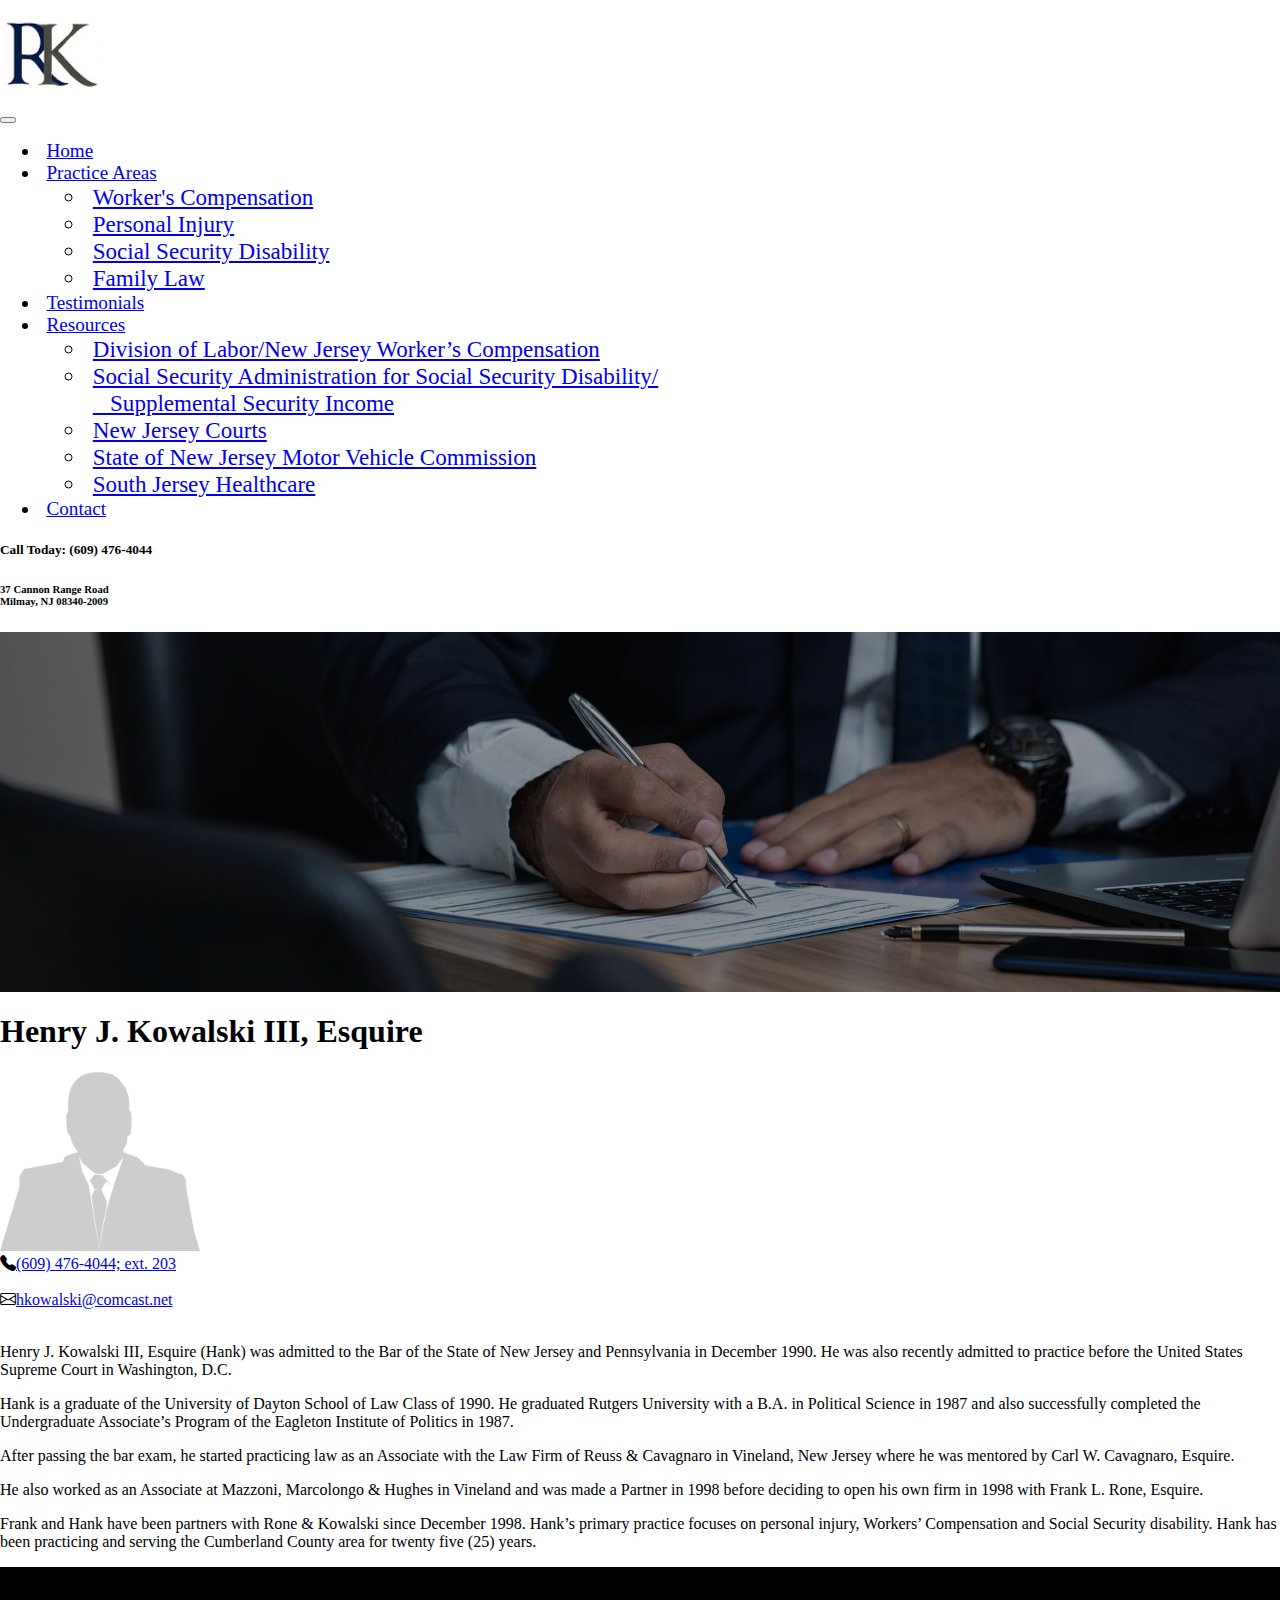
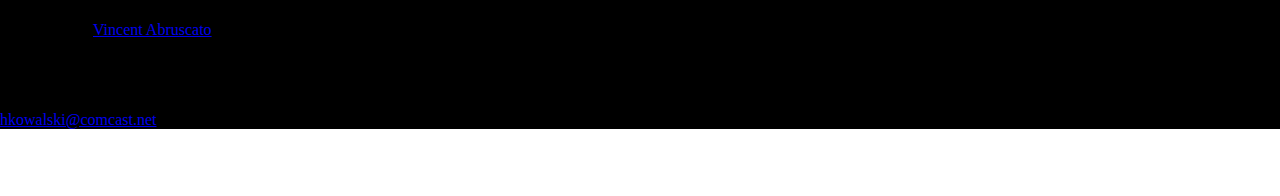
<file: Henry-Kowalski.html>
<!DOCTYPE html>
<html lang="en">

  <head>
    <!-- Global site tag (gtag.js) - Google Analytics -->
    <script async src="https://www.googletagmanager.com/gtag/js?id=G-D5MPM5GQSE"></script>
    <script>
      window.dataLayer = window.dataLayer || [];
      function gtag(){dataLayer.push(arguments);}
      gtag('js', new Date());

      gtag('config', 'G-D5MPM5GQSE', {
        'cookie_domain': 'roneandkowalski.vabruscato.me'
      });
    </script>

    <title>Henry J. Kowalski III, Esquire | Rone & Kowalski</title>
    
    <meta charset="utf-8" />
    <meta name="viewport" content="width=device-width, initial-scale=1" />

    <!-- CSS Link -->
    <link rel="stylesheet" href="index-style.css"/>
    <link rel="stylesheet" href="bio-style.css"/>

    <!-- Bootstrap -->
    <link
      href="https://cdn.jsdelivr.net/npm/bootstrap@5.0.0-beta3/dist/css/bootstrap.min.css"
      rel="stylesheet"
      integrity="sha384-eOJMYsd53ii+scO/bJGFsiCZc+5NDVN2yr8+0RDqr0Ql0h+rP48ckxlpbzKgwra6"
      crossorigin="anonymous"
    />
    <!-- Bootstrap icons -->
    <link rel="stylesheet" href="https://cdn.jsdelivr.net/npm/bootstrap-icons@1.4.1/font/bootstrap-icons.css" />

    <!-- Favicon -->
    <link rel="apple-touch-icon" sizes="180x180" href="/Images/Favicon/apple-touch-icon.png">
    <link rel="icon" type="image/png" sizes="32x32" href="/Images/Favicon/favicon-32x32.png">
    <link rel="icon" type="image/png" sizes="16x16" href="/Images/Favicon/favicon-16x16.png">
    <link rel="manifest" href="/Images/Favicon/site.webmanifest">

    <!-- Structured Data for SEO -->
    

    <!-- jQuery -->
    <script src="https://ajax.googleapis.com/ajax/libs/jquery/3.6.0/jquery.min.js"></script>

  </head>
  
  <body>

    <nav id="navbar" class="navbar navbar-dark navbar-expand-lg fixed-top p-0 shadow">
      <div class="container">
        <div class="navbar-brand p-0 m-0">
          <a href="/" class="text-white d-flex align-items-center" style="text-decoration: none; text-transform: uppercase; font-weight: bold;">
            <img class="navbar-brand" src="Images/logo.png" alt="Logo" width="100" height="auto" title="Image Credit: Rone & Kowalski, LLC via Facebook">
            <div id="logo-name" class="flex-end text-white text-center">Rone & Kowalski<br/><small>Attorneys At Law</small></div>
          </a>
        </div>
        <button class="navbar-toggler" type="button" data-bs-toggle="collapse" data-bs-target="#navbarToggler" aria-controls="navbarToggler" aria-expanded="false" aria-label="Toggle navigation">
          <span class="navbar-toggler-icon"></span>
        </button>
        <div class="collapse navbar-collapse mb-1" id="navbarToggler">
          <ul class="navbar-nav mb-lg-0 fs-5 text-nowrap mx-auto">
            <li class="nav-item section-link">
              <a class="nav-link" href="/">Home</a>
            </li>
            <li id="practice-areas-dropdown" class="nav-item dropdown">
              <a class="nav-link dropdown-toggle" href="#" role="button" data-bs-toggle="dropdown" aria-expanded="false">
                Practice Areas
              </a>
              <ul class="dropdown-menu dropdown-menu-end">
                <li><a class="dropdown-item" href="workers-compensation">Worker's Compensation</a></li>
                <li><a class="dropdown-item" href="personal-injury">Personal Injury</a></li>
                <li><a class="dropdown-item" href="social-security-benefits">Social Security Disability</a></li>
                <li><a class="dropdown-item" href="#">Family Law</a></li>
              </ul>
            </li>
            <li class="nav-item section-link">
              <a class="nav-link" href="testimonials">Testimonials</a>
            </li>
            <li id="resources-dropdown" class="nav-item dropdown">
              <a class="nav-link dropdown-toggle" href="#" role="button" data-bs-toggle="dropdown" aria-expanded="false">
                Resources
              </a>
              <ul class="dropdown-menu dropdown-menu-end">
                <li><a class="dropdown-item" href="https://www.nj.gov/labor/wc/wc_index" target="_blank">Division of Labor/New Jersey Worker’s Compensation</a></li>
                <li><a class="dropdown-item" href="https://www.ssa.gov/" target="_blank">Social Security Administration for Social Security Disability/<br/>&nbsp; &nbsp;Supplemental Security Income</a></li>
                <li><a class="dropdown-item" href="https://www.njcourts.gov/" target="_blank">New Jersey Courts</a></li>
                <li><a class="dropdown-item" href="https://www.nj.gov/mvc/" target="_blank">State of New Jersey Motor Vehicle Commission</a></li>
                <li><a class="dropdown-item" href="http://www.inspirahealthnetwork.org/" target="_blank">South Jersey Healthcare</a></li>
              </ul>
            </li>
            <li id="resources-dropdown-mobile" class="nav-item dropdown">
              <a class="nav-link dropdown-toggle" href="#" role="button" data-bs-toggle="dropdown" aria-expanded="false">
                Resources
              </a>
              <ul class="dropdown-menu">
                <li><a class="dropdown-item" href="https://www.nj.gov/labor/wc/wc_index" target="_blank">Division of Labor/New Jersey Worker’s<br/>&nbsp; &nbsp;Compensation</a></li>
                <li><a class="dropdown-item" href="https://www.ssa.gov/" target="_blank">Social Security Administration for Social<br/>&nbsp; &nbsp;Security Disability/Supplemental Security<br/>&nbsp; &nbsp;Income</a></li>
                <li><a class="dropdown-item" href="https://www.njcourts.gov/" target="_blank">New Jersey Courts</a></li>
                <li><a class="dropdown-item" href="https://www.nj.gov/mvc/" target="_blank">State of New Jersey Motor Vehicle Commission</a></li>
                <li><a class="dropdown-item" href="http://www.inspirahealthnetwork.org/" target="_blank">South Jersey Healthcare</a></li>
              </ul>
            </li>
            <li class="nav-item section-link">
              <a class="nav-link" href="contact">Contact</a>
            </li>
            <li id="mobile-phone-nav"><a href="tel:6094764044"><i class="bi bi-telephone-fill"></i> (609) 476-4044</a></li>
          </ul>
          <div class="navbar-brand text-center border-start p-0 ps-5 m-0" id="call-today">
            <h5>Call Today: (609) 476-4044</h5>
            <h6>37 Cannon Range Road<br/>Milmay, NJ 08340-2009</h6>
          </div>
      </div>
    </nav>

    <div class="bio-banner" style="background-image: url(Images/hank-bio-banner.jpg);">
      <div class="blur"></div>
    </div>

    <div class="container mt-5">
      <h1>Henry J. Kowalski III, Esquire</h1>
      <div class="float-end m-2">
        <img src="Images/ProfilePlaceholderSuit.png" class="border rounded p-1 m-2" width="200px">
        <div class="border border-2 shadow-sm rounded p-3">
            <div><i class="bi bi-telephone-fill border rounded p-1 m-2"></i><a href="tel:6094764044,203">(609) 476-4044; ext. 203</a></div>
            <br/>
            <div><i class="bi bi-envelope border rounded p-1 m-2"></i><a href="mailto:hkowalski@comcast.net">hkowalski@comcast.net</a></div>
        </div>
      </div>
      <br/>
      <p>Henry J. Kowalski III, Esquire (Hank) was admitted to the Bar of the State of New Jersey and Pennsylvania in December 1990. He was also recently admitted to practice before the United States Supreme Court in Washington, D.C.</p>
      <p>Hank is a graduate of the University of Dayton School of Law Class of 1990. He graduated Rutgers University with a B.A. in Political Science in 1987 and also successfully completed the Undergraduate Associate’s Program of the Eagleton Institute of Politics in 1987.</p>
      <p>After passing the bar exam, he started practicing law as an Associate with the Law Firm of Reuss & Cavagnaro in Vineland, New Jersey where he was mentored by Carl W. Cavagnaro, Esquire.</p>
      <p>He also worked as an Associate at Mazzoni, Marcolongo & Hughes in Vineland and was made a Partner in 1998 before deciding to open his own firm in 1998 with Frank L. Rone, Esquire.</p>
      <p>Frank and Hank have been partners with Rone & Kowalski since December 1998. Hank’s primary practice focuses on personal injury, Workers’ Compensation and Social Security disability. Hank has been practicing and serving the Cumberland County area for twenty five (25) years.</p>
    </div>

    <footer class="page-footer container-fluid mt-5 mb-0 p-5 text-white text-center d-flex responsive-flex justify-content-between align-items-stretch">
      <div id="footer-item-1">
        Rone & Kowalski, LLC<br/>
        37 Cannon Range Road<br/>
        Milmay, NJ 08340-2009
      </div>
      <div  id="footer-item-3">
        Developed by <a href="https://vabruscato.me" target="_blank">Vincent Abruscato</a>
        <br/>
        © Copyright 2023 Rone & Kowalski, LLC
      </div>
      <div id="footer-item-2">
        Hours: Monday - Friday 8am to 5pm<br/>
        Phone: (609) 476-4044<br/>
        Fax: (609) 476-2216<br/>
        <a href="mailto:hkowalski@comcast.net" class="text-white">hkowalski@comcast.net</a>
      </div>
    </footer>

    <script
        src="https://cdn.jsdelivr.net/npm/bootstrap@5.0.0-beta3/dist/js/bootstrap.bundle.min.js"
        integrity="sha384-JEW9xMcG8R+pH31jmWH6WWP0WintQrMb4s7ZOdauHnUtxwoG2vI5DkLtS3qm9Ekf"
        crossorigin="anonymous">
    </script>

    <script src="script.js"></script>

  </body>
</file>
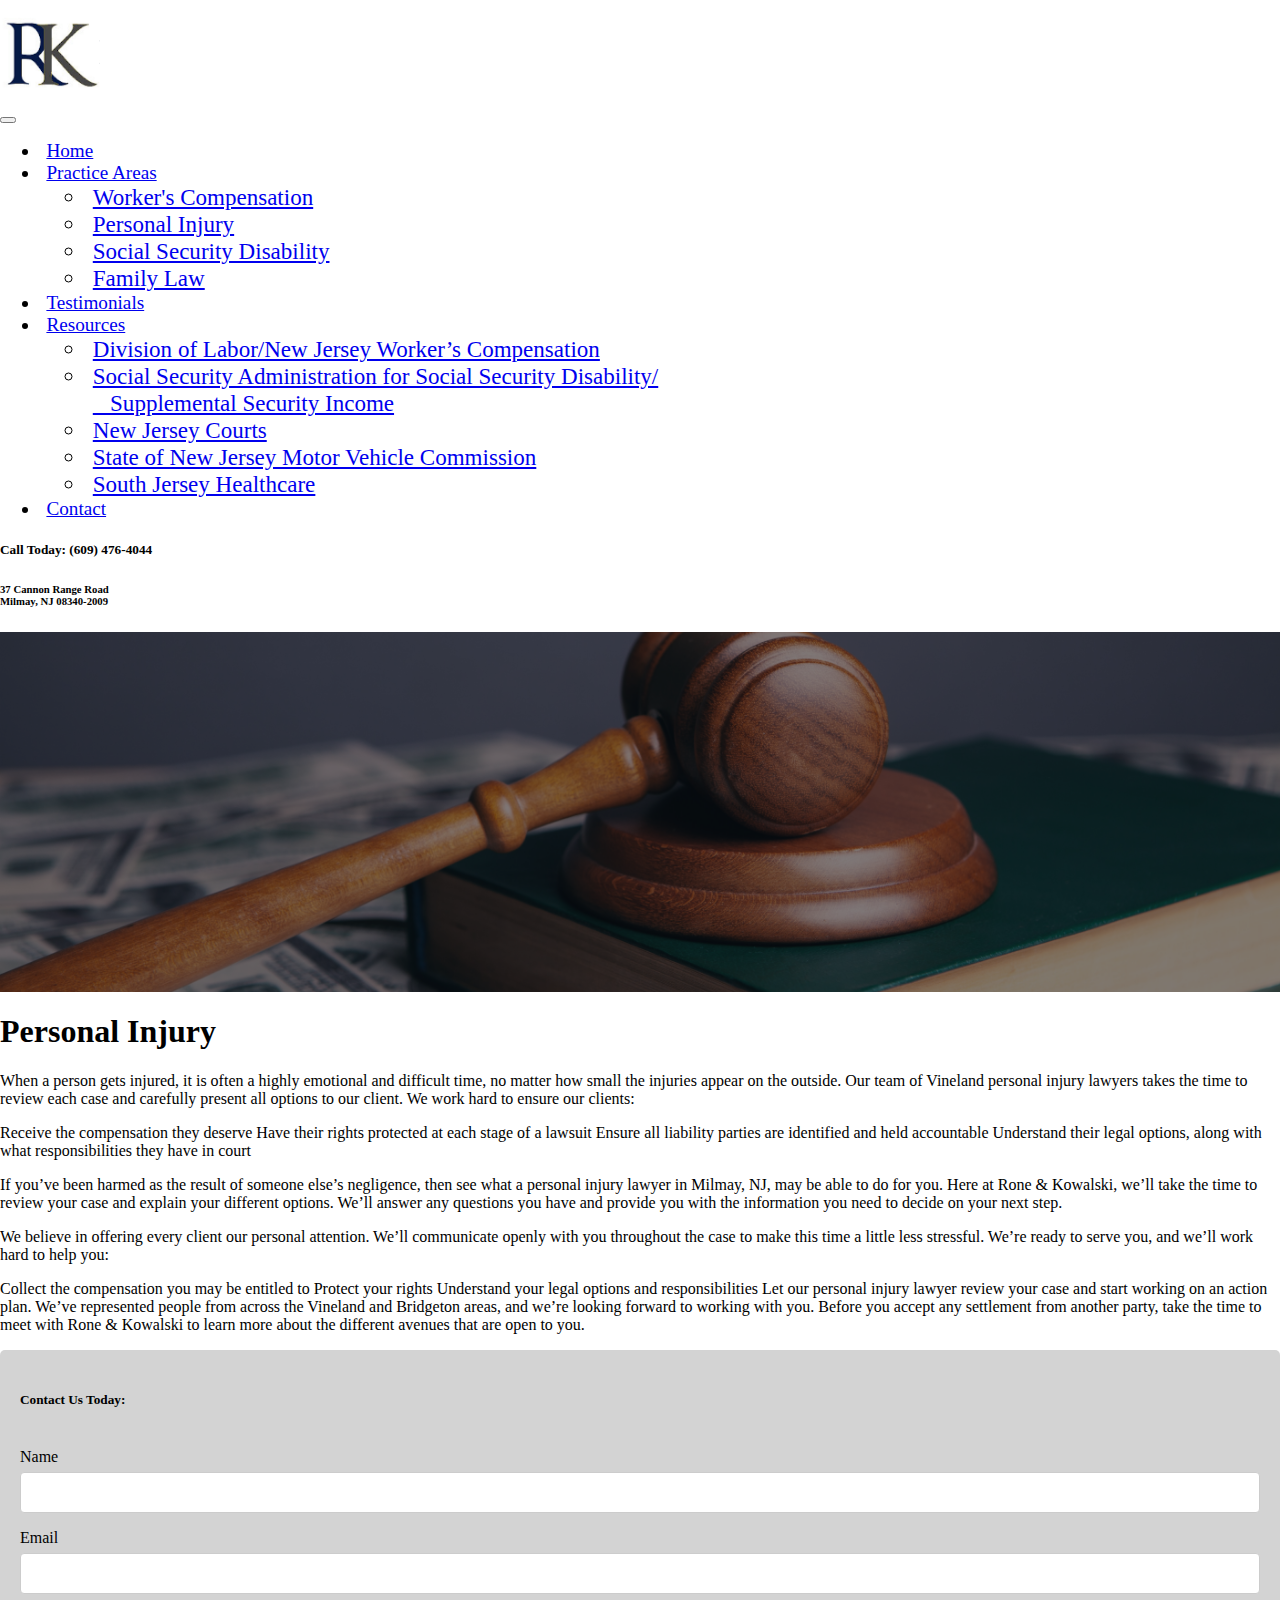
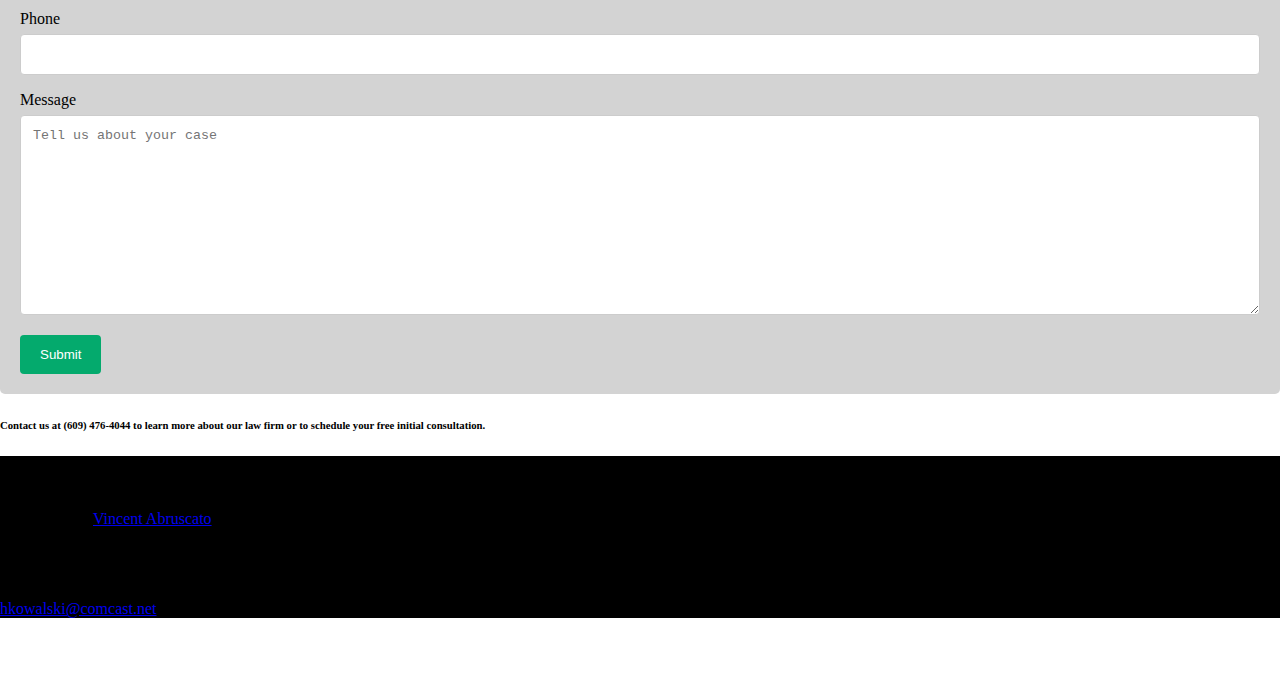
<file: personal-injury.html>
<!DOCTYPE html>
<html lang="en">

  <head>
    <!-- Global site tag (gtag.js) - Google Analytics -->
    <script async src="https://www.googletagmanager.com/gtag/js?id=G-D5MPM5GQSE"></script>
    <script>
      window.dataLayer = window.dataLayer || [];
      function gtag(){dataLayer.push(arguments);}
      gtag('js', new Date());

      gtag('config', 'G-D5MPM5GQSE', {
        'cookie_domain': 'roneandkowalski.vabruscato.me'
      });
    </script>

    <title>Personal Injury | Rone & Kowalski</title>
    
    <meta charset="utf-8" />
    <meta name="viewport" content="width=device-width, initial-scale=1" />

    <!-- CSS Link -->
    <link rel="stylesheet" href="index-style.css"/>
    <link rel="stylesheet" href="practice-area-style.css"/>

    <!-- Bootstrap -->
    <link
      href="https://cdn.jsdelivr.net/npm/bootstrap@5.0.0-beta3/dist/css/bootstrap.min.css"
      rel="stylesheet"
      integrity="sha384-eOJMYsd53ii+scO/bJGFsiCZc+5NDVN2yr8+0RDqr0Ql0h+rP48ckxlpbzKgwra6"
      crossorigin="anonymous"
    />
    <!-- Bootstrap icons -->
    <link rel="stylesheet" href="https://cdn.jsdelivr.net/npm/bootstrap-icons@1.4.1/font/bootstrap-icons.css" />

    <!-- Favicon -->
    <link rel="apple-touch-icon" sizes="180x180" href="/Images/Favicon/apple-touch-icon.png">
    <link rel="icon" type="image/png" sizes="32x32" href="/Images/Favicon/favicon-32x32.png">
    <link rel="icon" type="image/png" sizes="16x16" href="/Images/Favicon/favicon-16x16.png">
    <link rel="manifest" href="/Images/Favicon/site.webmanifest">

    <!-- Structured Data for SEO -->
    

    <!-- jQuery -->
    <script src="https://ajax.googleapis.com/ajax/libs/jquery/3.6.0/jquery.min.js"></script>

  </head>
  
  <body>

    <nav id="navbar" class="navbar navbar-dark navbar-expand-lg fixed-top p-0 shadow">
      <div class="container">
        <div class="navbar-brand p-0 m-0">
          <a href="/" class="text-white d-flex align-items-center" style="text-decoration: none; text-transform: uppercase; font-weight: bold;">
            <img class="navbar-brand" src="Images/logo.png" alt="Logo" width="100" height="auto" title="Image Credit: Rone & Kowalski, LLC via Facebook">
            <div id="logo-name" class="flex-end text-white text-center">Rone & Kowalski<br/><small>Attorneys At Law</small></div>
          </a>
        </div>
        <button class="navbar-toggler" type="button" data-bs-toggle="collapse" data-bs-target="#navbarToggler" aria-controls="navbarToggler" aria-expanded="false" aria-label="Toggle navigation">
          <span class="navbar-toggler-icon"></span>
        </button>
        <div class="collapse navbar-collapse mb-1" id="navbarToggler">
          <ul class="navbar-nav mb-lg-0 fs-5 text-nowrap mx-auto">
            <li class="nav-item section-link">
              <a class="nav-link" href="/">Home</a>
            </li>
            <li id="practice-areas-dropdown" class="nav-item dropdown">
              <a class="nav-link dropdown-toggle" href="#" role="button" data-bs-toggle="dropdown" aria-expanded="false">
                Practice Areas
              </a>
              <ul class="dropdown-menu dropdown-menu-end">
                <li><a class="dropdown-item" href="workers-compensation">Worker's Compensation</a></li>
                <li><a class="dropdown-item" href="personal-injury">Personal Injury</a></li>
                <li><a class="dropdown-item" href="social-security-benefits">Social Security Disability</a></li>
                <li><a class="dropdown-item" href="#">Family Law</a></li>
              </ul>
            </li>
            <li class="nav-item section-link">
              <a class="nav-link" href="testimonials">Testimonials</a>
            </li>
            <li id="resources-dropdown" class="nav-item dropdown">
              <a class="nav-link dropdown-toggle" href="#" role="button" data-bs-toggle="dropdown" aria-expanded="false">
                Resources
              </a>
              <ul class="dropdown-menu dropdown-menu-end">
                <li><a class="dropdown-item" href="https://www.nj.gov/labor/wc/wc_index" target="_blank">Division of Labor/New Jersey Worker’s Compensation</a></li>
                <li><a class="dropdown-item" href="https://www.ssa.gov/" target="_blank">Social Security Administration for Social Security Disability/<br/>&nbsp; &nbsp;Supplemental Security Income</a></li>
                <li><a class="dropdown-item" href="https://www.njcourts.gov/" target="_blank">New Jersey Courts</a></li>
                <li><a class="dropdown-item" href="https://www.nj.gov/mvc/" target="_blank">State of New Jersey Motor Vehicle Commission</a></li>
                <li><a class="dropdown-item" href="http://www.inspirahealthnetwork.org/" target="_blank">South Jersey Healthcare</a></li>
              </ul>
            </li>
            <li id="resources-dropdown-mobile" class="nav-item dropdown">
              <a class="nav-link dropdown-toggle" href="#" role="button" data-bs-toggle="dropdown" aria-expanded="false">
                Resources
              </a>
              <ul class="dropdown-menu">
                <li><a class="dropdown-item" href="https://www.nj.gov/labor/wc/wc_index" target="_blank">Division of Labor/New Jersey Worker’s<br/>&nbsp; &nbsp;Compensation</a></li>
                <li><a class="dropdown-item" href="https://www.ssa.gov/" target="_blank">Social Security Administration for Social<br/>&nbsp; &nbsp;Security Disability/Supplemental Security<br/>&nbsp; &nbsp;Income</a></li>
                <li><a class="dropdown-item" href="https://www.njcourts.gov/" target="_blank">New Jersey Courts</a></li>
                <li><a class="dropdown-item" href="https://www.nj.gov/mvc/" target="_blank">State of New Jersey Motor Vehicle Commission</a></li>
                <li><a class="dropdown-item" href="http://www.inspirahealthnetwork.org/" target="_blank">South Jersey Healthcare</a></li>
              </ul>
            </li>
            <li class="nav-item section-link">
              <a class="nav-link" href="contact">Contact</a>
            </li>
            <li id="mobile-phone-nav"><a href="tel:6094764044"><i class="bi bi-telephone-fill"></i> (609) 476-4044</a></li>
          </ul>
          <div class="navbar-brand text-center border-start p-0 ps-5 m-0" id="call-today">
            <h5>Call Today: (609) 476-4044</h5>
            <h6>37 Cannon Range Road<br/>Milmay, NJ 08340-2009</h6>
          </div>
      </div>
    </nav>

    <div class="practice-area-banner" style="background-image: url(Images/personal-injury-banner.jpg);">
        <div class="practice-area-banner-blur">
        </div>
    </div>

    <div class="container-fluid d-flex responsive-flex justify-content-between mt-5">

      <div class="container left-container w-75">
        <h1 class="text-center">Personal Injury</h1>
        <p>
          When a person gets injured, it is often a highly emotional and difficult time, no matter how small the injuries appear on the outside. Our team of Vineland personal injury lawyers takes the time to review each case and carefully present all options to our client. We work hard to ensure our clients:
        </p>
        <p>
          Receive the compensation they deserve
          Have their rights protected at each stage of a lawsuit
          Ensure all liability parties are identified and held accountable
          Understand their legal options, along with what responsibilities they have in court
        </p>
        <p>  
          If you’ve been harmed as the result of someone else’s negligence, then see what a personal injury lawyer in Milmay, NJ, may be able to do for you. Here at Rone & Kowalski, we’ll take the time to review your case and explain your different options. We’ll answer any questions you have and provide you with the information you need to decide on your next step.
        </p>
        <p>
          We believe in offering every client our personal attention. We’ll communicate openly with you throughout the case to make this time a little less stressful. We’re ready to serve you, and we’ll work hard to help you:
        </p>
        <p>
          Collect the compensation you may be entitled to
          Protect your rights
          Understand your legal options and responsibilities
          Let our personal injury lawyer review your case and start working on an action plan. We’ve represented people from across the Vineland and Bridgeton areas, and we’re looking forward to working with you. Before you accept any settlement from another party, take the time to meet with Rone & Kowalski to learn more about the different avenues that are open to you.
        </p>
      </div>

      <div class="right-container">

        
        <div class="container form-container shadow">
          <form>
            <h5>Contact Us Today:</h5>
            <br/>
            <label for="name"> Name</label>
            <input type="text" id="name" name="name" required>
        
            <label for="email">Email</label>
            <input type="email" id="email" name="email" required>

            <label for="phone">Phone</label>
            <input type="tel" id="phone" name="phone" required>
        
            <label for="message">Message</label>
            <textarea id="message" name="message" required style="height:200px" placeholder="Tell us about your case"></textarea>
        
            <input type="submit" value="Submit">
          </form>
        </div>
      </div>

    </div>

    <h6 class="text-center mt-5">Contact us at (609) 476-4044 to learn more about our law firm or to schedule your free initial consultation.</h6>

    <footer class="page-footer container-fluid mt-5 mb-0 p-5 text-white text-center d-flex responsive-flex justify-content-between align-items-stretch">
      <div id="footer-item-1">
        Rone & Kowalski, LLC<br/>
        37 Cannon Range Road<br/>
        Milmay, NJ 08340-2009
      </div>
      <div  id="footer-item-3">
        Developed by <a href="https://vabruscato.me" target="_blank">Vincent Abruscato</a>
        <br/>
        © Copyright 2023 Rone & Kowalski, LLC
      </div>
      <div id="footer-item-2">
        Hours: Monday - Friday 8am to 5pm<br/>
        Phone: (609) 476-4044<br/>
        Fax: (609) 476-2216<br/>
        <a href="mailto:hkowalski@comcast.net" class="text-white">hkowalski@comcast.net</a>
      </div>
    </footer>

    <script
        src="https://cdn.jsdelivr.net/npm/bootstrap@5.0.0-beta3/dist/js/bootstrap.bundle.min.js"
        integrity="sha384-JEW9xMcG8R+pH31jmWH6WWP0WintQrMb4s7ZOdauHnUtxwoG2vI5DkLtS3qm9Ekf"
        crossorigin="anonymous">
    </script>

    <script src="script.js"></script>

  </body>
</file>
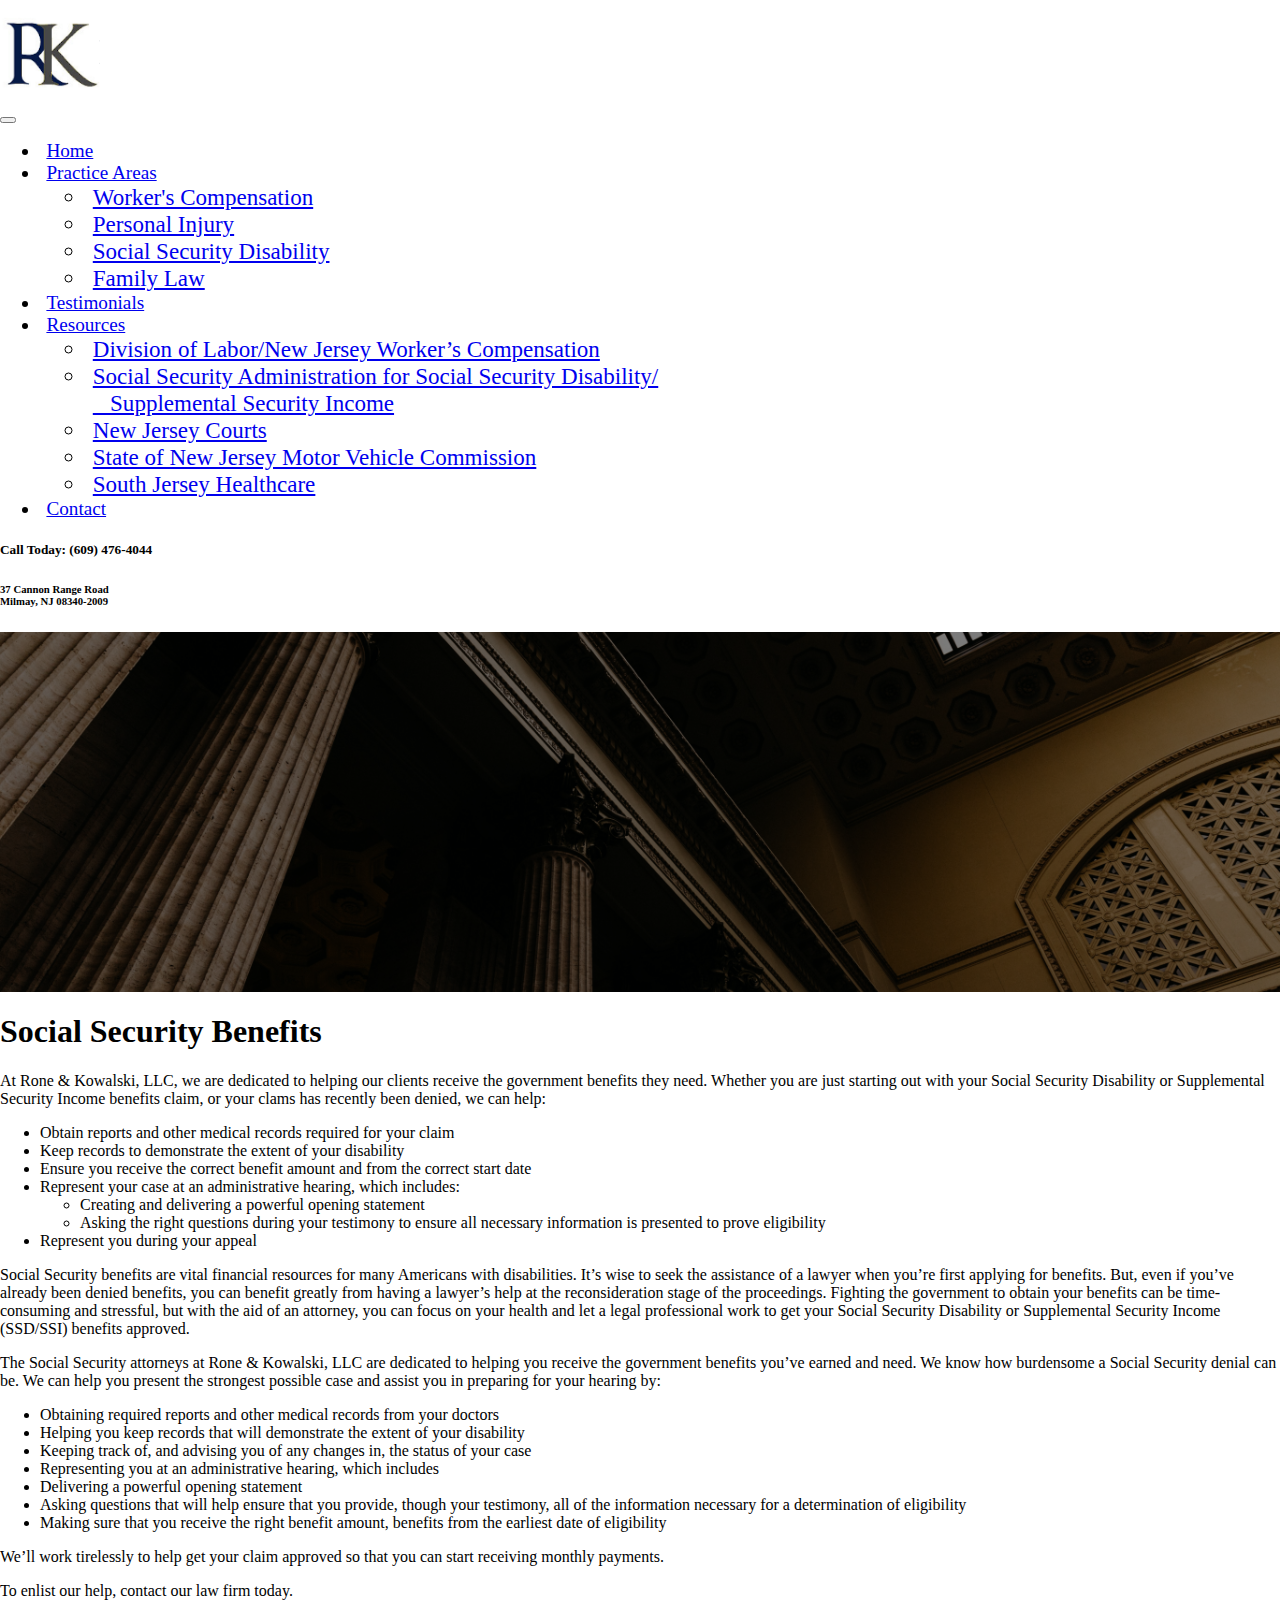
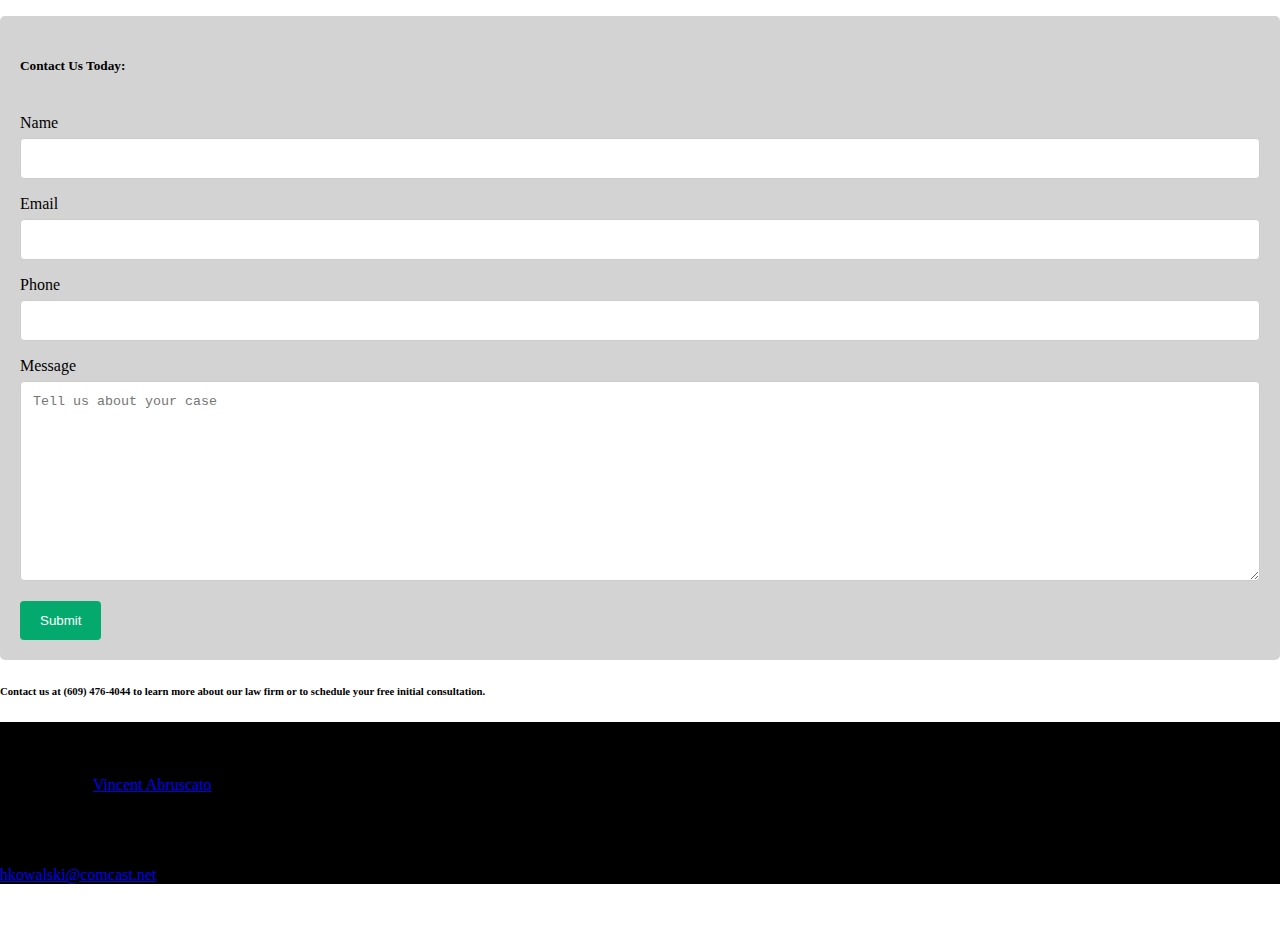
<file: social-security-benefits.html>
<!DOCTYPE html>
<html lang="en">

  <head>
    <!-- Global site tag (gtag.js) - Google Analytics -->
    <script async src="https://www.googletagmanager.com/gtag/js?id=G-D5MPM5GQSE"></script>
    <script>
      window.dataLayer = window.dataLayer || [];
      function gtag(){dataLayer.push(arguments);}
      gtag('js', new Date());

      gtag('config', 'G-D5MPM5GQSE', {
        'cookie_domain': 'roneandkowalski.vabruscato.me'
      });
    </script>

    <title>Social Security Benefits | Rone & Kowalski</title>
    
    <meta charset="utf-8" />
    <meta name="viewport" content="width=device-width, initial-scale=1" />

    <!-- CSS Link -->
    <link rel="stylesheet" href="index-style.css"/>
    <link rel="stylesheet" href="practice-area-style.css"/>

    <!-- Bootstrap -->
    <link
      href="https://cdn.jsdelivr.net/npm/bootstrap@5.0.0-beta3/dist/css/bootstrap.min.css"
      rel="stylesheet"
      integrity="sha384-eOJMYsd53ii+scO/bJGFsiCZc+5NDVN2yr8+0RDqr0Ql0h+rP48ckxlpbzKgwra6"
      crossorigin="anonymous"
    />
    <!-- Bootstrap icons -->
    <link rel="stylesheet" href="https://cdn.jsdelivr.net/npm/bootstrap-icons@1.4.1/font/bootstrap-icons.css" />

    <!-- Favicon -->
    <link rel="apple-touch-icon" sizes="180x180" href="/Images/Favicon/apple-touch-icon.png">
    <link rel="icon" type="image/png" sizes="32x32" href="/Images/Favicon/favicon-32x32.png">
    <link rel="icon" type="image/png" sizes="16x16" href="/Images/Favicon/favicon-16x16.png">
    <link rel="manifest" href="/Images/Favicon/site.webmanifest">

    <!-- Structured Data for SEO -->
    

    <!-- jQuery -->
    <script src="https://ajax.googleapis.com/ajax/libs/jquery/3.6.0/jquery.min.js"></script>

  </head>
  
  <body>

    <nav id="navbar" class="navbar navbar-dark navbar-expand-lg fixed-top p-0 shadow">
      <div class="container">
        <div class="navbar-brand p-0 m-0">
          <a href="/" class="text-white d-flex align-items-center" style="text-decoration: none; text-transform: uppercase; font-weight: bold;">
            <img class="navbar-brand" src="Images/logo.png" alt="Logo" width="100" height="auto" title="Image Credit: Rone & Kowalski, LLC via Facebook">
            <div id="logo-name" class="flex-end text-white text-center">Rone & Kowalski<br/><small>Attorneys At Law</small></div>
          </a>
        </div>
        <button class="navbar-toggler" type="button" data-bs-toggle="collapse" data-bs-target="#navbarToggler" aria-controls="navbarToggler" aria-expanded="false" aria-label="Toggle navigation">
          <span class="navbar-toggler-icon"></span>
        </button>
        <div class="collapse navbar-collapse mb-1" id="navbarToggler">
          <ul class="navbar-nav mb-lg-0 fs-5 text-nowrap mx-auto">
            <li class="nav-item section-link">
              <a class="nav-link" href="/">Home</a>
            </li>
            <li id="practice-areas-dropdown" class="nav-item dropdown">
              <a class="nav-link dropdown-toggle" href="#" role="button" data-bs-toggle="dropdown" aria-expanded="false">
                Practice Areas
              </a>
              <ul class="dropdown-menu dropdown-menu-end">
                <li><a class="dropdown-item" href="workers-compensation">Worker's Compensation</a></li>
                <li><a class="dropdown-item" href="personal-injury">Personal Injury</a></li>
                <li><a class="dropdown-item" href="social-security-benefits">Social Security Disability</a></li>
                <li><a class="dropdown-item" href="#">Family Law</a></li>
              </ul>
            </li>
            <li class="nav-item section-link">
              <a class="nav-link" href="testimonials">Testimonials</a>
            </li>
            <li id="resources-dropdown" class="nav-item dropdown">
              <a class="nav-link dropdown-toggle" href="#" role="button" data-bs-toggle="dropdown" aria-expanded="false">
                Resources
              </a>
              <ul class="dropdown-menu dropdown-menu-end">
                <li><a class="dropdown-item" href="https://www.nj.gov/labor/wc/wc_index" target="_blank">Division of Labor/New Jersey Worker’s Compensation</a></li>
                <li><a class="dropdown-item" href="https://www.ssa.gov/" target="_blank">Social Security Administration for Social Security Disability/<br/>&nbsp; &nbsp;Supplemental Security Income</a></li>
                <li><a class="dropdown-item" href="https://www.njcourts.gov/" target="_blank">New Jersey Courts</a></li>
                <li><a class="dropdown-item" href="https://www.nj.gov/mvc/" target="_blank">State of New Jersey Motor Vehicle Commission</a></li>
                <li><a class="dropdown-item" href="http://www.inspirahealthnetwork.org/" target="_blank">South Jersey Healthcare</a></li>
              </ul>
            </li>
            <li id="resources-dropdown-mobile" class="nav-item dropdown">
              <a class="nav-link dropdown-toggle" href="#" role="button" data-bs-toggle="dropdown" aria-expanded="false">
                Resources
              </a>
              <ul class="dropdown-menu">
                <li><a class="dropdown-item" href="https://www.nj.gov/labor/wc/wc_index" target="_blank">Division of Labor/New Jersey Worker’s<br/>&nbsp; &nbsp;Compensation</a></li>
                <li><a class="dropdown-item" href="https://www.ssa.gov/" target="_blank">Social Security Administration for Social<br/>&nbsp; &nbsp;Security Disability/Supplemental Security<br/>&nbsp; &nbsp;Income</a></li>
                <li><a class="dropdown-item" href="https://www.njcourts.gov/" target="_blank">New Jersey Courts</a></li>
                <li><a class="dropdown-item" href="https://www.nj.gov/mvc/" target="_blank">State of New Jersey Motor Vehicle Commission</a></li>
                <li><a class="dropdown-item" href="http://www.inspirahealthnetwork.org/" target="_blank">South Jersey Healthcare</a></li>
              </ul>
            </li>
            <li class="nav-item section-link">
              <a class="nav-link" href="contact">Contact</a>
            </li>
            <li id="mobile-phone-nav"><a href="tel:6094764044"><i class="bi bi-telephone-fill"></i> (609) 476-4044</a></li>
          </ul>
          <div class="navbar-brand text-center border-start p-0 ps-5 m-0" id="call-today">
            <h5>Call Today: (609) 476-4044</h5>
            <h6>37 Cannon Range Road<br/>Milmay, NJ 08340-2009</h6>
          </div>
      </div>
    </nav>

    <div class="practice-area-banner" style="background-image: url(Images/social-security-banner.jpg);">
        <div class="practice-area-banner-blur">
        </div>
    </div>

    <div class="container-fluid d-flex responsive-flex justify-content-between mt-5">

      <div class="container left-container w-75">
        <h1 class="text-center">Social Security Benefits</h1>
        <p>
          At Rone & Kowalski, LLC, we are dedicated to helping our clients receive the government benefits they need. Whether you are just starting out with your Social Security Disability or Supplemental Security Income benefits claim, or your clams has recently been denied, we can help:
        </p>
        <ul>
          <li>Obtain reports and other medical records required for your claim</li>
          <li>Keep records to demonstrate the extent of your disability</li>
          <li>Ensure you receive the correct benefit amount and from the correct start date</li>
          <li>Represent your case at an administrative hearing, which includes:</li>
          <ul>
            <li>Creating and delivering a powerful opening statement</li>
            <li>Asking the right questions during your testimony to ensure all necessary information is presented to prove eligibility</li>
          </ul>
          <li>Represent you during your appeal</li>
        </ul>

        <p>
          Social Security benefits are vital financial resources for many Americans with disabilities. It’s wise to seek the assistance of a lawyer when you’re first applying for benefits. But, even if you’ve already been denied benefits, you can benefit greatly from having a lawyer’s help at the reconsideration stage of the proceedings. Fighting the government to obtain your benefits can be time-consuming and stressful, but with the aid of an attorney, you can focus on your health and let a legal professional work to get your Social Security Disability or Supplemental Security Income (SSD/SSI) benefits approved.
        </p>
        <p>
          The Social Security attorneys at Rone & Kowalski, LLC are dedicated to helping you receive the government benefits you’ve earned and need. We know how burdensome a Social Security denial can be. We can help you present the strongest possible case and assist you in preparing for your hearing by:
        </p>
        <ul>
          <li>Obtaining required reports and other medical records from your doctors</li>
          <li>Helping you keep records that will demonstrate the extent of your disability</li>
          <li>Keeping track of, and advising you of any changes in, the status of your case</li>
          <li>Representing you at an administrative hearing, which includes</li>
          <li>Delivering a powerful opening statement</li>
          <li>Asking questions that will help ensure that you provide, though your testimony, all of the information necessary for a determination of eligibility</li>
          <li>Making sure that you receive the right benefit amount, benefits from the earliest date of eligibility</li>
        </ul>
        <p>
          We’ll work tirelessly to help get your claim approved so that you can start receiving monthly payments.
        </p>
        <p>
          To enlist our help, contact our law firm today.
        </p>

      </div>

      <div class="right-container">

        
        <div class="container form-container shadow">
          <form>
            <h5>Contact Us Today:</h5>
            <br/>
            <label for="name"> Name</label>
            <input type="text" id="name" name="name" required>
        
            <label for="email">Email</label>
            <input type="email" id="email" name="email" required>

            <label for="phone">Phone</label>
            <input type="tel" id="phone" name="phone" required>
        
            <label for="message">Message</label>
            <textarea id="message" name="message" required style="height:200px" placeholder="Tell us about your case"></textarea>
        
            <input type="submit" value="Submit">
          </form>
        </div>
      </div>

    </div>

    <h6 class="text-center mt-5">Contact us at (609) 476-4044 to learn more about our law firm or to schedule your free initial consultation.</h6>

    <footer class="page-footer container-fluid mt-5 mb-0 p-5 text-white text-center d-flex responsive-flex justify-content-between align-items-stretch">
      <div id="footer-item-1">
        Rone & Kowalski, LLC<br/>
        37 Cannon Range Road<br/>
        Milmay, NJ 08340-2009
      </div>
      <div  id="footer-item-3">
        Developed by <a href="https://vabruscato.me" target="_blank">Vincent Abruscato</a>
        <br/>
        © Copyright 2023 Rone & Kowalski, LLC
      </div>
      <div id="footer-item-2">
        Hours: Monday - Friday 8am to 5pm<br/>
        Phone: (609) 476-4044<br/>
        Fax: (609) 476-2216<br/>
        <a href="mailto:hkowalski@comcast.net" class="text-white">hkowalski@comcast.net</a>
      </div>
    </footer>

    <script
        src="https://cdn.jsdelivr.net/npm/bootstrap@5.0.0-beta3/dist/js/bootstrap.bundle.min.js"
        integrity="sha384-JEW9xMcG8R+pH31jmWH6WWP0WintQrMb4s7ZOdauHnUtxwoG2vI5DkLtS3qm9Ekf"
        crossorigin="anonymous">
    </script>

    <script src="script.js"></script>

  </body>
</file>
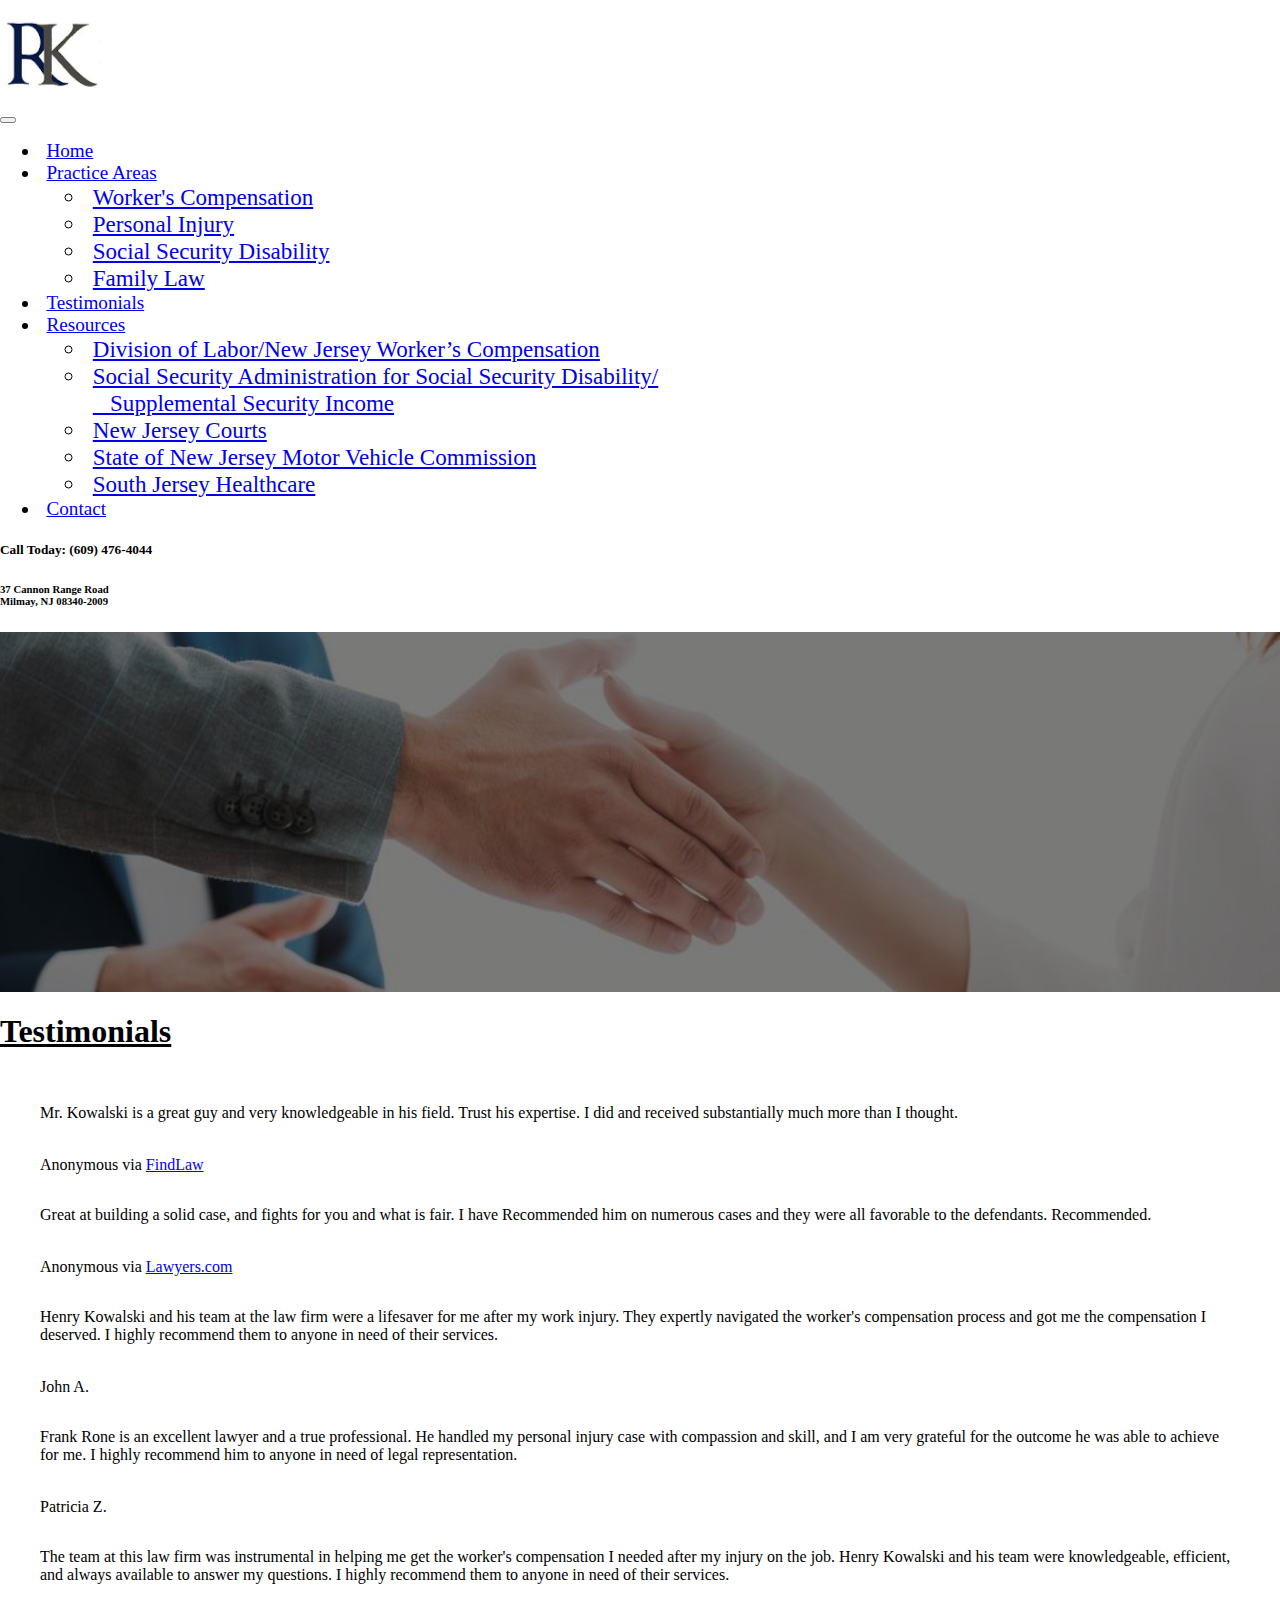
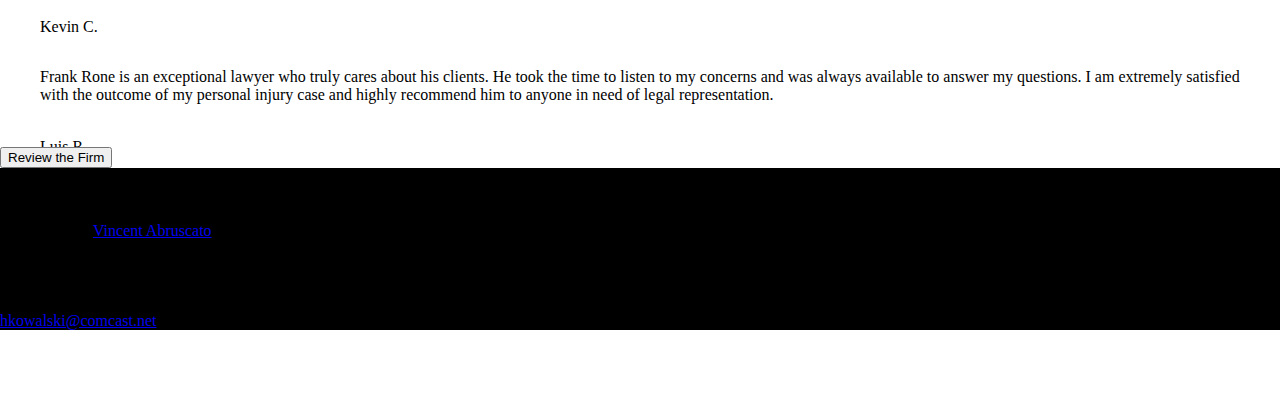
<file: testimonials.html>
<!DOCTYPE html>
<html lang="en">

  <head>
    <!-- Global site tag (gtag.js) - Google Analytics -->
    <script async src="https://www.googletagmanager.com/gtag/js?id=G-D5MPM5GQSE"></script>
    <script>
      window.dataLayer = window.dataLayer || [];
      function gtag(){dataLayer.push(arguments);}
      gtag('js', new Date());

      gtag('config', 'G-D5MPM5GQSE', {
        'cookie_domain': 'roneandkowalski.vabruscato.me'
      });
    </script>

    <title>Testimonials | Rone & Kowalski</title>
    
    <meta charset="utf-8" />
    <meta name="viewport" content="width=device-width, initial-scale=1" />

    <!-- CSS Link -->
    <link rel="stylesheet" href="index-style.css"/>
    <link rel="stylesheet" href="testimonials-style.css"/>

    <!-- Bootstrap -->
    <link
      href="https://cdn.jsdelivr.net/npm/bootstrap@5.0.0-beta3/dist/css/bootstrap.min.css"
      rel="stylesheet"
      integrity="sha384-eOJMYsd53ii+scO/bJGFsiCZc+5NDVN2yr8+0RDqr0Ql0h+rP48ckxlpbzKgwra6"
      crossorigin="anonymous"
    />
    <!-- Bootstrap icons -->
    <link rel="stylesheet" href="https://cdn.jsdelivr.net/npm/bootstrap-icons@1.4.1/font/bootstrap-icons.css" />

    <!-- Favicon -->
    <link rel="apple-touch-icon" sizes="180x180" href="/Images/Favicon/apple-touch-icon.png">
    <link rel="icon" type="image/png" sizes="32x32" href="/Images/Favicon/favicon-32x32.png">
    <link rel="icon" type="image/png" sizes="16x16" href="/Images/Favicon/favicon-16x16.png">
    <link rel="manifest" href="/Images/Favicon/site.webmanifest">

    <!-- Structured Data for SEO -->
    

    <!-- jQuery -->
    <script src="https://ajax.googleapis.com/ajax/libs/jquery/3.6.0/jquery.min.js"></script>

  </head>
  
  <body>

    <nav id="navbar" class="navbar navbar-dark navbar-expand-lg fixed-top p-0 shadow">
      <div class="container">
        <div class="navbar-brand p-0 m-0">
          <a href="/" class="text-white d-flex align-items-center" style="text-decoration: none; text-transform: uppercase; font-weight: bold;">
            <img class="navbar-brand" src="Images/logo.png" alt="Logo" width="100" height="auto" title="Image Credit: Rone & Kowalski, LLC via Facebook">
            <div id="logo-name" class="flex-end text-white text-center">Rone & Kowalski<br/><small>Attorneys At Law</small></div>
          </a>
        </div>
        <button class="navbar-toggler" type="button" data-bs-toggle="collapse" data-bs-target="#navbarToggler" aria-controls="navbarToggler" aria-expanded="false" aria-label="Toggle navigation">
          <span class="navbar-toggler-icon"></span>
        </button>
        <div class="collapse navbar-collapse mb-1" id="navbarToggler">
          <ul class="navbar-nav mb-lg-0 fs-5 text-nowrap mx-auto">
            <li class="nav-item section-link">
              <a class="nav-link" href="/">Home</a>
            </li>
            <li id="practice-areas-dropdown" class="nav-item dropdown">
              <a class="nav-link dropdown-toggle" href="#" role="button" data-bs-toggle="dropdown" aria-expanded="false">
                Practice Areas
              </a>
              <ul class="dropdown-menu dropdown-menu-end">
                <li><a class="dropdown-item" href="workers-compensation">Worker's Compensation</a></li>
                <li><a class="dropdown-item" href="personal-injury">Personal Injury</a></li>
                <li><a class="dropdown-item" href="social-security-benefits">Social Security Disability</a></li>
                <li><a class="dropdown-item" href="#">Family Law</a></li>
              </ul>
            </li>
            <li class="nav-item section-link">
              <a class="nav-link active" href="testimonials">Testimonials</a>
            </li>
            <li id="resources-dropdown" class="nav-item dropdown">
              <a class="nav-link dropdown-toggle" href="#" role="button" data-bs-toggle="dropdown" aria-expanded="false">
                Resources
              </a>
              <ul class="dropdown-menu dropdown-menu-end">
                <li><a class="dropdown-item" href="https://www.nj.gov/labor/wc/wc_index" target="_blank">Division of Labor/New Jersey Worker’s Compensation</a></li>
                <li><a class="dropdown-item" href="https://www.ssa.gov/" target="_blank">Social Security Administration for Social Security Disability/<br/>&nbsp; &nbsp;Supplemental Security Income</a></li>
                <li><a class="dropdown-item" href="https://www.njcourts.gov/" target="_blank">New Jersey Courts</a></li>
                <li><a class="dropdown-item" href="https://www.nj.gov/mvc/" target="_blank">State of New Jersey Motor Vehicle Commission</a></li>
                <li><a class="dropdown-item" href="http://www.inspirahealthnetwork.org/" target="_blank">South Jersey Healthcare</a></li>
              </ul>
            </li>
            <li id="resources-dropdown-mobile" class="nav-item dropdown">
              <a class="nav-link dropdown-toggle" href="#" role="button" data-bs-toggle="dropdown" aria-expanded="false">
                Resources
              </a>
              <ul class="dropdown-menu">
                <li><a class="dropdown-item" href="https://www.nj.gov/labor/wc/wc_index" target="_blank">Division of Labor/New Jersey Worker’s<br/>&nbsp; &nbsp;Compensation</a></li>
                <li><a class="dropdown-item" href="https://www.ssa.gov/" target="_blank">Social Security Administration for Social<br/>&nbsp; &nbsp;Security Disability/Supplemental Security<br/>&nbsp; &nbsp;Income</a></li>
                <li><a class="dropdown-item" href="https://www.njcourts.gov/" target="_blank">New Jersey Courts</a></li>
                <li><a class="dropdown-item" href="https://www.nj.gov/mvc/" target="_blank">State of New Jersey Motor Vehicle Commission</a></li>
                <li><a class="dropdown-item" href="http://www.inspirahealthnetwork.org/" target="_blank">South Jersey Healthcare</a></li>
              </ul>
            </li>
            <li class="nav-item section-link">
              <a class="nav-link" href="contact">Contact</a>
            </li>
            <li id="mobile-phone-nav"><a href="tel:6094764044"><i class="bi bi-telephone-fill"></i> (609) 476-4044</a></li>
          </ul>
          <div class="navbar-brand text-center border-start p-0 ps-5 m-0" id="call-today">
            <h5>Call Today: (609) 476-4044</h5>
            <h6>37 Cannon Range Road<br/>Milmay, NJ 08340-2009</h6>
          </div>
      </div>
    </nav>

    <div class="testimonials-banner" style="background-image: url(Images/testimonials-banner.jpeg);">
        <div class="testimonials-banner-blur">
        </div>
    </div>

    <h1 class="text-center display-5 mt-5" style="text-decoration: underline;">
        Testimonials
    </h1>

    <div id="testimonials-container" class="container d-flex responsive-flex justify-content-between mt-5 shadow-lg">

        <div id="left-testimonial-container" class="container">

            <blockquote class="blockquote border-bottom">
                <p class="lead">
                  Mr. Kowalski is a great guy and very knowledgeable in his field. Trust his expertise. I did and received substantially much more than I thought.
                </p>
                <br/>
                <footer class="blockquote-footer">Anonymous via <a class="text-secondary" target="_blank" href="https://lawyers.findlaw.com/profile/view/2023715_1#reviews">FindLaw</a></footer>
            </blockquote>

            <blockquote class="blockquote border-bottom">
              <p class="lead">
                Great at building a solid case, and fights for you and what is fair. I have Recommended him on numerous cases and they were all favorable to the defendants. Recommended.
              </p>
              <br/>
              <footer class="blockquote-footer">Anonymous via <a class="text-secondary" target="_blank" href="https://www.lawyers.com/milmay/new-jersey/rone-hughes-and-kowalski-llc-45775650-f/#reviews">Lawyers.com</a></footer>
          </blockquote>

            <blockquote class="blockquote border-bottom">
                <p class="lead">
                  Henry Kowalski and his team at the law firm were a lifesaver for me after my work injury. They expertly navigated the worker's compensation process and got me the compensation I deserved. I highly recommend them to anyone in need of their services.
                </p>
                <br/>
                <footer class="blockquote-footer">John A.</footer>
            </blockquote>

        </div>

        <div id="right-testimonial-container" class="container">

            <blockquote class="blockquote border-bottom">
                <p class="lead">
                  Frank Rone is an excellent lawyer and a true professional. He handled my personal injury case with compassion and skill, and I am very grateful for the outcome he was able to achieve for me. I highly recommend him to anyone in need of legal representation.
                </p>
                <br/>
                <footer class="blockquote-footer">Patricia Z.</footer>
            </blockquote>

            <blockquote class="blockquote border-bottom">
                <p class="lead">
                  The team at this law firm was instrumental in helping me get the worker's compensation I needed after my injury on the job. Henry Kowalski and his team were knowledgeable, efficient, and always available to answer my questions. I highly recommend them to anyone in need of their services.
                </p>
                <br/>
                <footer class="blockquote-footer">Kevin C.</footer>
            </blockquote>

            <blockquote class="blockquote border-bottom">
                <p class="lead">
                  Frank Rone is an exceptional lawyer who truly cares about his clients. He took the time to listen to my concerns and was always available to answer my questions. I am extremely satisfied with the outcome of my personal injury case and highly recommend him to anyone in need of legal representation.
                </p>
                <br/>
                <footer class="blockquote-footer">Luis R.</footer>
            </blockquote>

        </div>
    </div>

    <div class="d-flex justify-content-center mt-5">
      <a style="text-decoration: none;" href="#" target="_blank">
        <button type="button" class="btn btn-secondary fs-5">
          Review the Firm
        </button>
      </a>
    </div>
            

    <footer class="page-footer container-fluid mt-5 mb-0 p-5 text-white text-center d-flex responsive-flex justify-content-between align-items-stretch">
      <div id="footer-item-1">
        Rone & Kowalski, LLC<br/>
        37 Cannon Range Road<br/>
        Milmay, NJ 08340-2009
      </div>
      <div  id="footer-item-3">
        Developed by <a href="https://vabruscato.me" target="_blank">Vincent Abruscato</a>
        <br/>
        © Copyright 2023 Rone & Kowalski, LLC
      </div>
      <div id="footer-item-2">
        Hours: Monday - Friday 8am to 5pm<br/>
        Phone: (609) 476-4044<br/>
        Fax: (609) 476-2216<br/>
        <a href="mailto:hkowalski@comcast.net" class="text-white">hkowalski@comcast.net</a>
      </div>
    </footer>

    <script
        src="https://cdn.jsdelivr.net/npm/bootstrap@5.0.0-beta3/dist/js/bootstrap.bundle.min.js"
        integrity="sha384-JEW9xMcG8R+pH31jmWH6WWP0WintQrMb4s7ZOdauHnUtxwoG2vI5DkLtS3qm9Ekf"
        crossorigin="anonymous">
    </script>

    <script src="script.js"></script>

  </body>
</file>
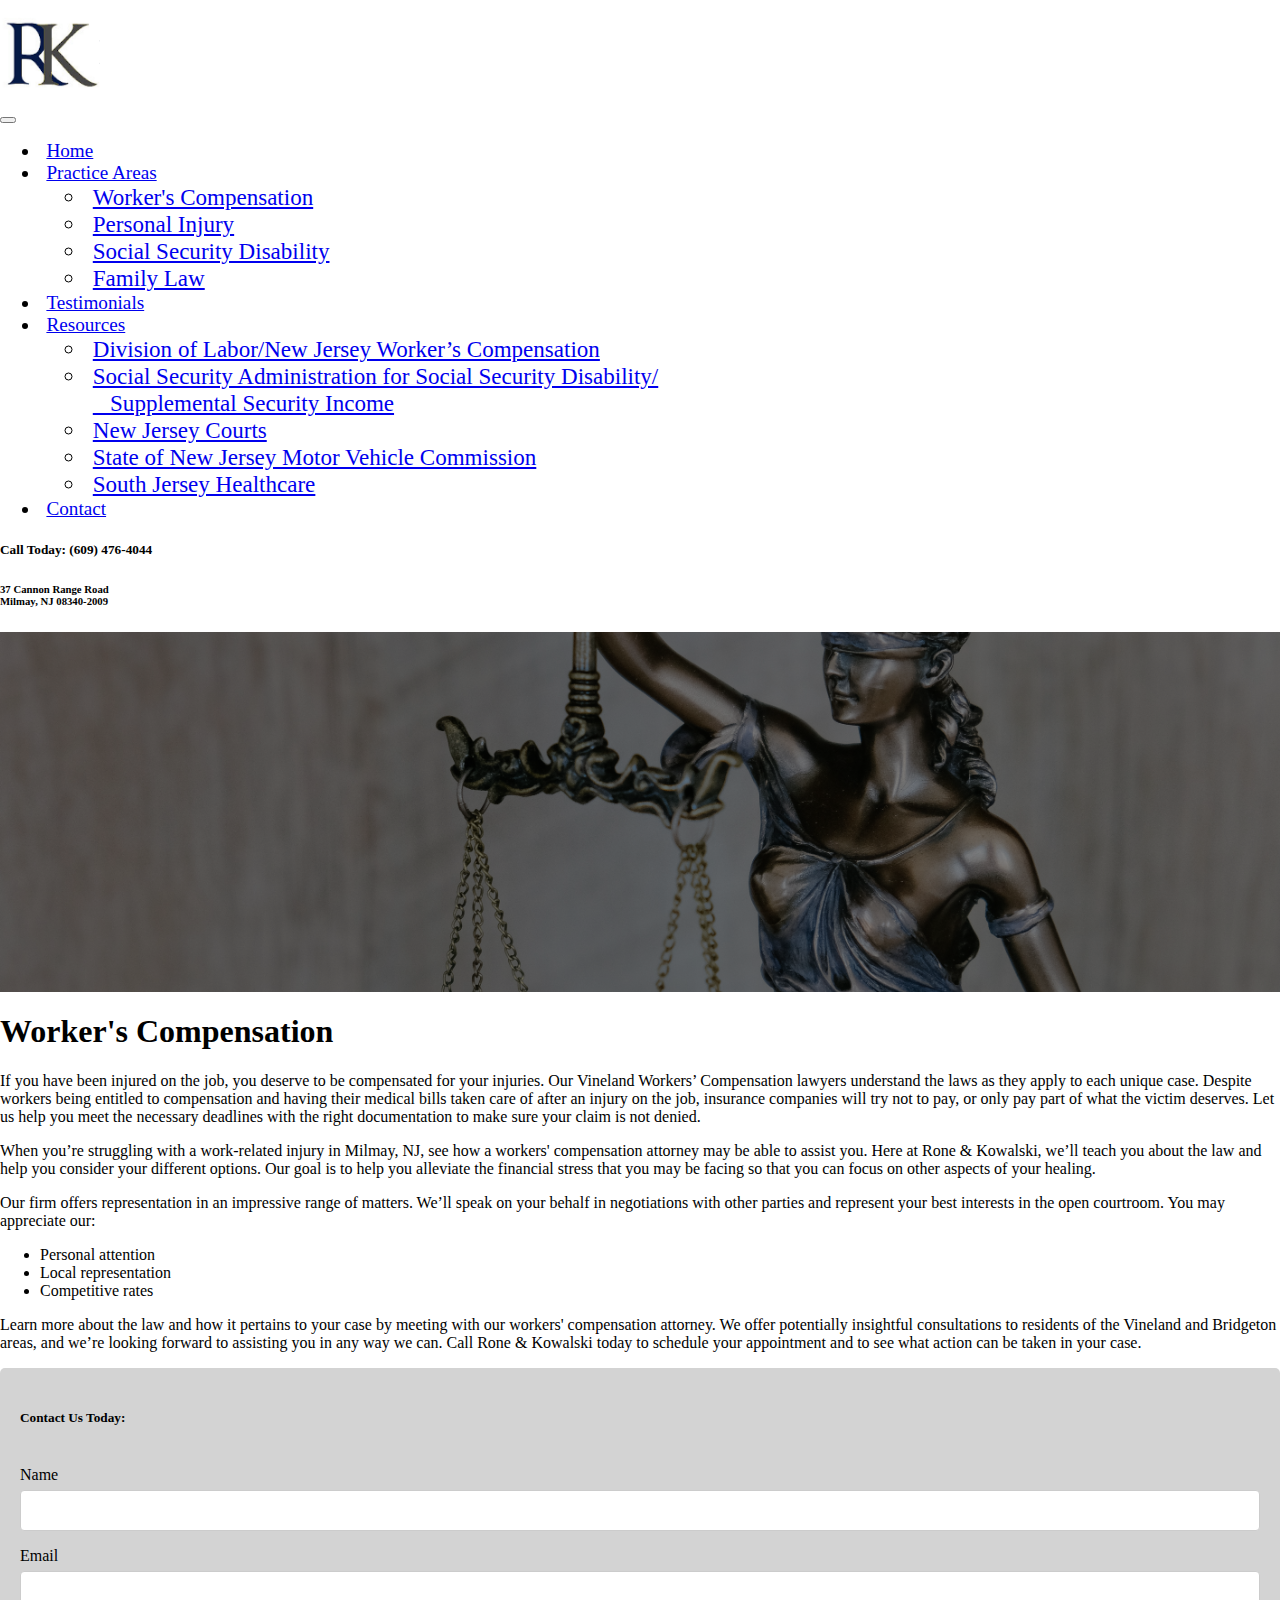
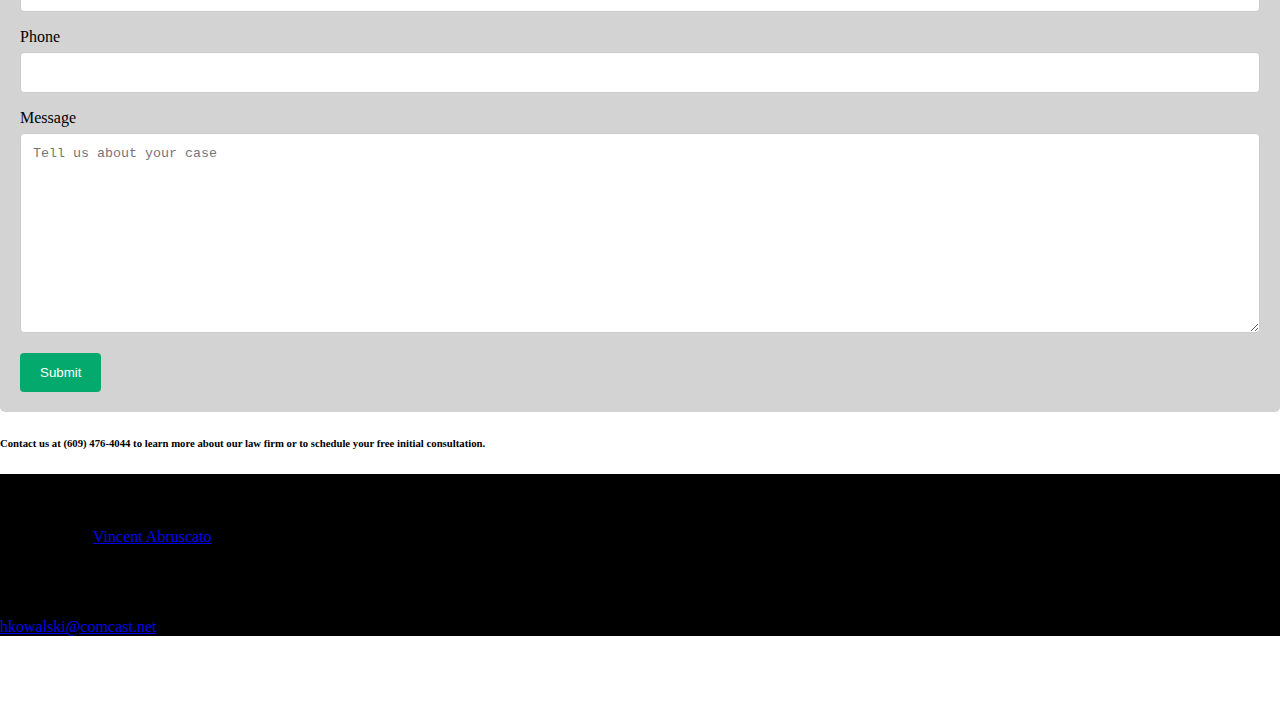
<file: workers-compensation.html>
<!DOCTYPE html>
<html lang="en">

  <head>
    <!-- Global site tag (gtag.js) - Google Analytics -->
    <script async src="https://www.googletagmanager.com/gtag/js?id=G-D5MPM5GQSE"></script>
    <script>
      window.dataLayer = window.dataLayer || [];
      function gtag(){dataLayer.push(arguments);}
      gtag('js', new Date());

      gtag('config', 'G-D5MPM5GQSE', {
        'cookie_domain': 'roneandkowalski.vabruscato.me'
      });
    </script>

    <title>Worker's Compensation | Rone & Kowalski</title>
    
    <meta charset="utf-8" />
    <meta name="viewport" content="width=device-width, initial-scale=1" />

    <!-- CSS Link -->
    <link rel="stylesheet" href="index-style.css"/>
    <link rel="stylesheet" href="practice-area-style.css"/>

    <!-- Bootstrap -->
    <link
      href="https://cdn.jsdelivr.net/npm/bootstrap@5.0.0-beta3/dist/css/bootstrap.min.css"
      rel="stylesheet"
      integrity="sha384-eOJMYsd53ii+scO/bJGFsiCZc+5NDVN2yr8+0RDqr0Ql0h+rP48ckxlpbzKgwra6"
      crossorigin="anonymous"
    />
    <!-- Bootstrap icons -->
    <link rel="stylesheet" href="https://cdn.jsdelivr.net/npm/bootstrap-icons@1.4.1/font/bootstrap-icons.css" />

    <!-- Favicon -->
    <link rel="apple-touch-icon" sizes="180x180" href="/Images/Favicon/apple-touch-icon.png">
    <link rel="icon" type="image/png" sizes="32x32" href="/Images/Favicon/favicon-32x32.png">
    <link rel="icon" type="image/png" sizes="16x16" href="/Images/Favicon/favicon-16x16.png">
    <link rel="manifest" href="/Images/Favicon/site.webmanifest">

    <!-- Structured Data for SEO -->
    

    <!-- jQuery -->
    <script src="https://ajax.googleapis.com/ajax/libs/jquery/3.6.0/jquery.min.js"></script>

  </head>
  
  <body>

    <nav id="navbar" class="navbar navbar-dark navbar-expand-lg fixed-top p-0 shadow">
      <div class="container">
        <div class="navbar-brand p-0 m-0">
          <a href="/" class="text-white d-flex align-items-center" style="text-decoration: none; text-transform: uppercase; font-weight: bold;">
            <img class="navbar-brand" src="Images/logo.png" alt="Logo" width="100" height="auto" title="Image Credit: Rone & Kowalski, LLC via Facebook">
            <div id="logo-name" class="flex-end text-white text-center">Rone & Kowalski<br/><small>Attorneys At Law</small></div>
          </a>
        </div>
        <button class="navbar-toggler" type="button" data-bs-toggle="collapse" data-bs-target="#navbarToggler" aria-controls="navbarToggler" aria-expanded="false" aria-label="Toggle navigation">
          <span class="navbar-toggler-icon"></span>
        </button>
        <div class="collapse navbar-collapse mb-1" id="navbarToggler">
          <ul class="navbar-nav mb-lg-0 fs-5 text-nowrap mx-auto">
            <li class="nav-item section-link">
              <a class="nav-link" href="/">Home</a>
            </li>
            <li id="practice-areas-dropdown" class="nav-item dropdown">
              <a class="nav-link dropdown-toggle" href="#" role="button" data-bs-toggle="dropdown" aria-expanded="false">
                Practice Areas
              </a>
              <ul class="dropdown-menu dropdown-menu-end">
                <li><a class="dropdown-item" href="workers-compensation">Worker's Compensation</a></li>
                <li><a class="dropdown-item" href="personal-injury">Personal Injury</a></li>
                <li><a class="dropdown-item" href="social-security-benefits">Social Security Disability</a></li>
                <li><a class="dropdown-item" href="#">Family Law</a></li>
              </ul>
            </li>
            <li class="nav-item section-link">
              <a class="nav-link" href="testimonials">Testimonials</a>
            </li>
            <li id="resources-dropdown" class="nav-item dropdown">
              <a class="nav-link dropdown-toggle" href="#" role="button" data-bs-toggle="dropdown" aria-expanded="false">
                Resources
              </a>
              <ul class="dropdown-menu dropdown-menu-end">
                <li><a class="dropdown-item" href="https://www.nj.gov/labor/wc/wc_index" target="_blank">Division of Labor/New Jersey Worker’s Compensation</a></li>
                <li><a class="dropdown-item" href="https://www.ssa.gov/" target="_blank">Social Security Administration for Social Security Disability/<br/>&nbsp; &nbsp;Supplemental Security Income</a></li>
                <li><a class="dropdown-item" href="https://www.njcourts.gov/" target="_blank">New Jersey Courts</a></li>
                <li><a class="dropdown-item" href="https://www.nj.gov/mvc/" target="_blank">State of New Jersey Motor Vehicle Commission</a></li>
                <li><a class="dropdown-item" href="http://www.inspirahealthnetwork.org/" target="_blank">South Jersey Healthcare</a></li>
              </ul>
            </li>
            <li id="resources-dropdown-mobile" class="nav-item dropdown">
              <a class="nav-link dropdown-toggle" href="#" role="button" data-bs-toggle="dropdown" aria-expanded="false">
                Resources
              </a>
              <ul class="dropdown-menu">
                <li><a class="dropdown-item" href="https://www.nj.gov/labor/wc/wc_index" target="_blank">Division of Labor/New Jersey Worker’s<br/>&nbsp; &nbsp;Compensation</a></li>
                <li><a class="dropdown-item" href="https://www.ssa.gov/" target="_blank">Social Security Administration for Social<br/>&nbsp; &nbsp;Security Disability/Supplemental Security<br/>&nbsp; &nbsp;Income</a></li>
                <li><a class="dropdown-item" href="https://www.njcourts.gov/" target="_blank">New Jersey Courts</a></li>
                <li><a class="dropdown-item" href="https://www.nj.gov/mvc/" target="_blank">State of New Jersey Motor Vehicle Commission</a></li>
                <li><a class="dropdown-item" href="http://www.inspirahealthnetwork.org/" target="_blank">South Jersey Healthcare</a></li>
              </ul>
            </li>
            <li class="nav-item section-link">
              <a class="nav-link" href="contact">Contact</a>
            </li>
            <li id="mobile-phone-nav"><a href="tel:6094764044"><i class="bi bi-telephone-fill"></i> (609) 476-4044</a></li>
          </ul>
          <div class="navbar-brand text-center border-start p-0 ps-5 m-0" id="call-today">
            <h5>Call Today: (609) 476-4044</h5>
            <h6>37 Cannon Range Road<br/>Milmay, NJ 08340-2009</h6>
          </div>
      </div>
    </nav>

    <div class="practice-area-banner" style="background-image: url(Images/workers-comp-banner.jpg);">
        <div class="practice-area-banner-blur">
        </div>
    </div>

    <div class="container-fluid d-flex responsive-flex justify-content-between mt-5">

      <div class="container left-container w-75">
        <h1 class="text-center">Worker's Compensation</h1>
        <p>
            If you have been injured on the job, you deserve to be compensated for your injuries. Our Vineland Workers’ Compensation lawyers understand the laws as they apply to each unique case. Despite workers being entitled to compensation and having their medical bills taken care of after an injury on the job, insurance companies will try not to pay, or only pay part of what the victim deserves. Let us help you meet the necessary deadlines with the right documentation to make sure your claim is not denied.
        </p>
        <p>
            When you’re struggling with a work-related injury in Milmay, NJ, see how a workers' compensation attorney may be able to assist you. Here at Rone & Kowalski, we’ll teach you about the law and help you consider your different options. Our goal is to help you alleviate the financial stress that you may be facing so that you can focus on other aspects of your healing.
        </p>
        <p>
            Our firm offers representation in an impressive range of matters. We’ll speak on your behalf in negotiations with other parties and represent your best interests in the open courtroom. You may appreciate our:
        </p>
        <ul>
            <li>Personal attention</li>
            <li>Local representation</li>
            <li>Competitive rates</li>
        </ul>
        <p>Learn more about the law and how it pertains to your case by meeting with our workers' compensation attorney. We offer potentially insightful consultations to residents of the Vineland and Bridgeton areas, and we’re looking forward to assisting you in any way we can. Call Rone & Kowalski today to schedule your appointment and to see what action can be taken in your case.</p>
      </div>

      <div class="right-container">

        
        <div class="container form-container shadow">
          <form>
            <h5>Contact Us Today:</h5>
            <br/>
            <label for="name"> Name</label>
            <input type="text" id="name" name="name" required>
        
            <label for="email">Email</label>
            <input type="email" id="email" name="email" required>

            <label for="phone">Phone</label>
            <input type="tel" id="phone" name="phone" required>
        
            <label for="message">Message</label>
            <textarea id="message" name="message" required style="height:200px" placeholder="Tell us about your case"></textarea>
        
            <input type="submit" value="Submit">
          </form>
        </div>
      </div>

    </div>

    <h6 class="text-center mt-5">Contact us at (609) 476-4044 to learn more about our law firm or to schedule your free initial consultation.</h6>

    <footer class="page-footer container-fluid mt-5 mb-0 p-5 text-white text-center d-flex responsive-flex justify-content-between align-items-stretch">
      <div id="footer-item-1">
        Rone & Kowalski, LLC<br/>
        37 Cannon Range Road<br/>
        Milmay, NJ 08340-2009
      </div>
      <div  id="footer-item-3">
        Developed by <a href="https://vabruscato.me" target="_blank">Vincent Abruscato</a>
        <br/>
        © Copyright 2023 Rone & Kowalski, LLC
      </div>
      <div id="footer-item-2">
        Hours: Monday - Friday 8am to 5pm<br/>
        Phone: (609) 476-4044<br/>
        Fax: (609) 476-2216<br/>
        <a href="mailto:hkowalski@comcast.net" class="text-white">hkowalski@comcast.net</a>
      </div>
    </footer>

    <script
        src="https://cdn.jsdelivr.net/npm/bootstrap@5.0.0-beta3/dist/js/bootstrap.bundle.min.js"
        integrity="sha384-JEW9xMcG8R+pH31jmWH6WWP0WintQrMb4s7ZOdauHnUtxwoG2vI5DkLtS3qm9Ekf"
        crossorigin="anonymous">
    </script>

    <script src="script.js"></script>

  </body>
</file>
<file: index-style.css>
body {
    margin: 0pt;
    width: 100vw;
    height: 100%;
    background-color: white;
}

#navbar{
    transition: background-color 0.5s ease;
}

nav li{
    font-size: larger;
    padding-inline: 0.5vw;
}

.dropdown .dropdown-item{
    border-radius: .375rem;
}

.dropdown-menu a:hover{
    background-color: lightgray;
}

.home-background{
    background-image: url(Images/home-background.jpg);
    background-position: center;
    background-size: cover;
    background-repeat: no-repeat;
    height: 60vh;
}

.blur{
    background-color: rgba(0, 0, 0, 0.4);
    height: 100%;
    width: 100%;
}

nav, #home .heading, h1{
    font-family: Century Schoolbook Roman;
}

#home .heading{
    text-transform: uppercase;
    text-align: center;
    padding-top: 110px;
    color: white;
    text-shadow: 2px 6px 8px #000000;
}

#about{
    padding-top: 101.812px;
    margin-top: 1em;
}

#practice-areas-container .area-container{
    margin-block: 2em;
    background-color: bisque;
    padding-block: 0.5em;
}

#practice-areas-container a{
    text-decoration: none;
    color: black;
}

#practice-areas li{
    margin-inline: 10px;
    padding-inline-end: 10px;
}

/* Style inputs with type="text", select elements and textareas */
input[type=text], input[type=email], input[type=tel], select, textarea {
    width: 100%; /* Full width */
    padding: 12px; /* Some padding */ 
    border: 1px solid #ccc; /* Gray border */
    border-radius: 4px; /* Rounded borders */
    box-sizing: border-box; /* Make sure that padding and width stays in place */
    margin-top: 6px; /* Add a top margin */
    margin-bottom: 16px; /* Bottom margin */
    resize: vertical /* Allow the user to vertically resize the textarea (not horizontally) */
}
  
/* Style the submit button with a specific background color etc */
input[type=submit] {
    background-color: #04AA6D;
    color: white;
    padding: 12px 20px;
    border: none;
    border-radius: 4px; 
    cursor: pointer;
}

/* When moving the mouse over the submit button, add a darker green color */
input[type=submit]:hover {
    background-color: #45a049;
}

/* Add a background color and some padding around the form */
.form-container {
    border-radius: 5px;
    background-color: lightgray;
    padding: 20px;
}

.page-footer{
    background-color: black;
    margin-bottom: 50pt;
}

@media only screen and (max-width: 1200px) {

    #call-today{
        display: none;
    }
}

@media only screen and (min-width: 995px) {

    #footer-item-3{
        align-self: flex-end;
    }
}

/* When screen width is less than 995px */
@media only screen and (max-width: 995px) {

    .responsive-flex {
        flex-direction: column;
    }

    #footer-item-1{
        order: 1;
    }

    #footer-item-2{
        order: 2;
        margin-top: 1em;
        margin-bottom: 3em;
    }

    #footer-item-3{
        order: 3;
    }
}

@media only screen and (min-width: 992px) {

    #logo-name{
        display: none;
    }

    #mobile-phone-nav{
        display: none;
    }
}

/* Mobile View - When screen width is less than 992px */
@media only screen and (max-width: 992px) {

    #navbar{
        background-color: rgb(62, 98, 147);
    }

    #navbarToggler{
        background-color: rgb(57, 90, 137);
        border-radius: .375rem;
        max-height: 80vh;
        overflow: scroll;
    }

    #mobile-phone-nav a{
        text-decoration: none;
        color: white;
    }

    #home{
        padding-top: 101.820px;
    }

    #home .heading{
        padding-top: 50px;
    }
}

@media only screen and (min-width: 768px){
    #resources-dropdown-mobile{
        display: none;
    }
}

/* Mobile View - When screen width is less than 768px */
@media only screen and (max-width: 768px) {
    .home-background{
        height: 30vh;
    }

    #resources-dropdown{
        display: none;
    }

    #resources-dropdown-mobile .dropdown-item{
        margin-block: 0.3em;
    }
}
</file>
<file: contact-style.css>
.contact-banner{
    background-position: center;
    background-size: cover;
    background-repeat: no-repeat;
    height: 40vh;
}

.contact-banner-blur{
    background-color: rgba(0, 0, 0, 0.5); 
    height: 100%; 
    width: 100%;
}

.contact{
    margin-block: 1em;
}

/* When screen width is greater than 1126px */
@media only screen and (min-width: 1126px) {
    #milmay-office-container-mobile{
        display: none;
    }

    #milmay-office-container{
        display: block;
    }
}

/* When screen width is less than 1126px */
@media only screen and (max-width: 1126px) {

    .responsive-flex {
        flex-direction: column;
    }

    #milmay-office-container-mobile{
        display: block;
    }

    #milmay-office-container{
        display: none;
    }

    #footer-item-1{
        order: 1;
    }

    #footer-item-2{
        order: 2;
        margin-top: 1em;
        margin-bottom: 3em;
    }

    #footer-item-3{
        order: 3;
    }
}

/* Mobile View - When screen width is less than 768px */
@media only screen and (max-width: 768px) {

    .contact-banner{
        margin-top: 101.820px;
        height: 20vh;
    }
}

/* When screen width is less than 487px */
@media only screen and (max-width: 487px) {
    #office-info-mobile{
        flex-direction: column;        
    }
    #office-hours-mobile{
        justify-self: center;
    }
}
</file>
<file: bio-style.css>
.bio-banner{
    background-position: center;
    background-size: cover;
    background-repeat: no-repeat;
    height: 40vh;
}

/* Mobile View - When screen width is less than 768px */
@media only screen and (max-width: 768px) {

    .bio-banner{
        margin-top: 101.820px;
        height: 20vh;
    }    
}
</file>
<file: practice-area-style.css>
.practice-area-banner{
    background-position: center;
    background-size: cover;
    background-repeat: no-repeat;
    height: 40vh;
}

.practice-area-banner-blur{
    background-color: rgba(0, 0, 0, 0.5); 
    height: 100%; 
    width: 100%;
}

/* When screen width is less than 1126px */
@media only screen and (max-width: 1126px) {

    .responsive-flex {
        flex-direction: column;
    }
    
    #footer-item-1{
        order: 1;
    }

    #footer-item-2{
        order: 2;
        margin-top: 1em;
        margin-bottom: 3em;
    }

    #footer-item-3{
        order: 3;
    }
}

/* Mobile View - When screen width is less than 768px */
@media only screen and (max-width: 768px) {

    .practice-area-banner{
        margin-top: 101.820px;
        height: 20vh;
    }
}
</file>
<file: testimonials-style.css>
.testimonials-banner{
    background-position: center;
    background-size: cover;
    background-repeat: no-repeat;
    height: 40vh;
}

.testimonials-banner-blur{
    background-color: rgba(0, 0, 0, 0.5); 
    height: 100%; 
    width: 100%;
}

#testimonials-container{
    overflow: scroll;
    height: 75vh;
}

blockquote p{
    margin-top: 2em;
}

/* Mobile View - When screen width is less than 768px */
@media only screen and (max-width: 768px) {

    .testimonials-banner{
        margin-top: 101.820px;
        height: 20vh;
    }    
}
</file>
